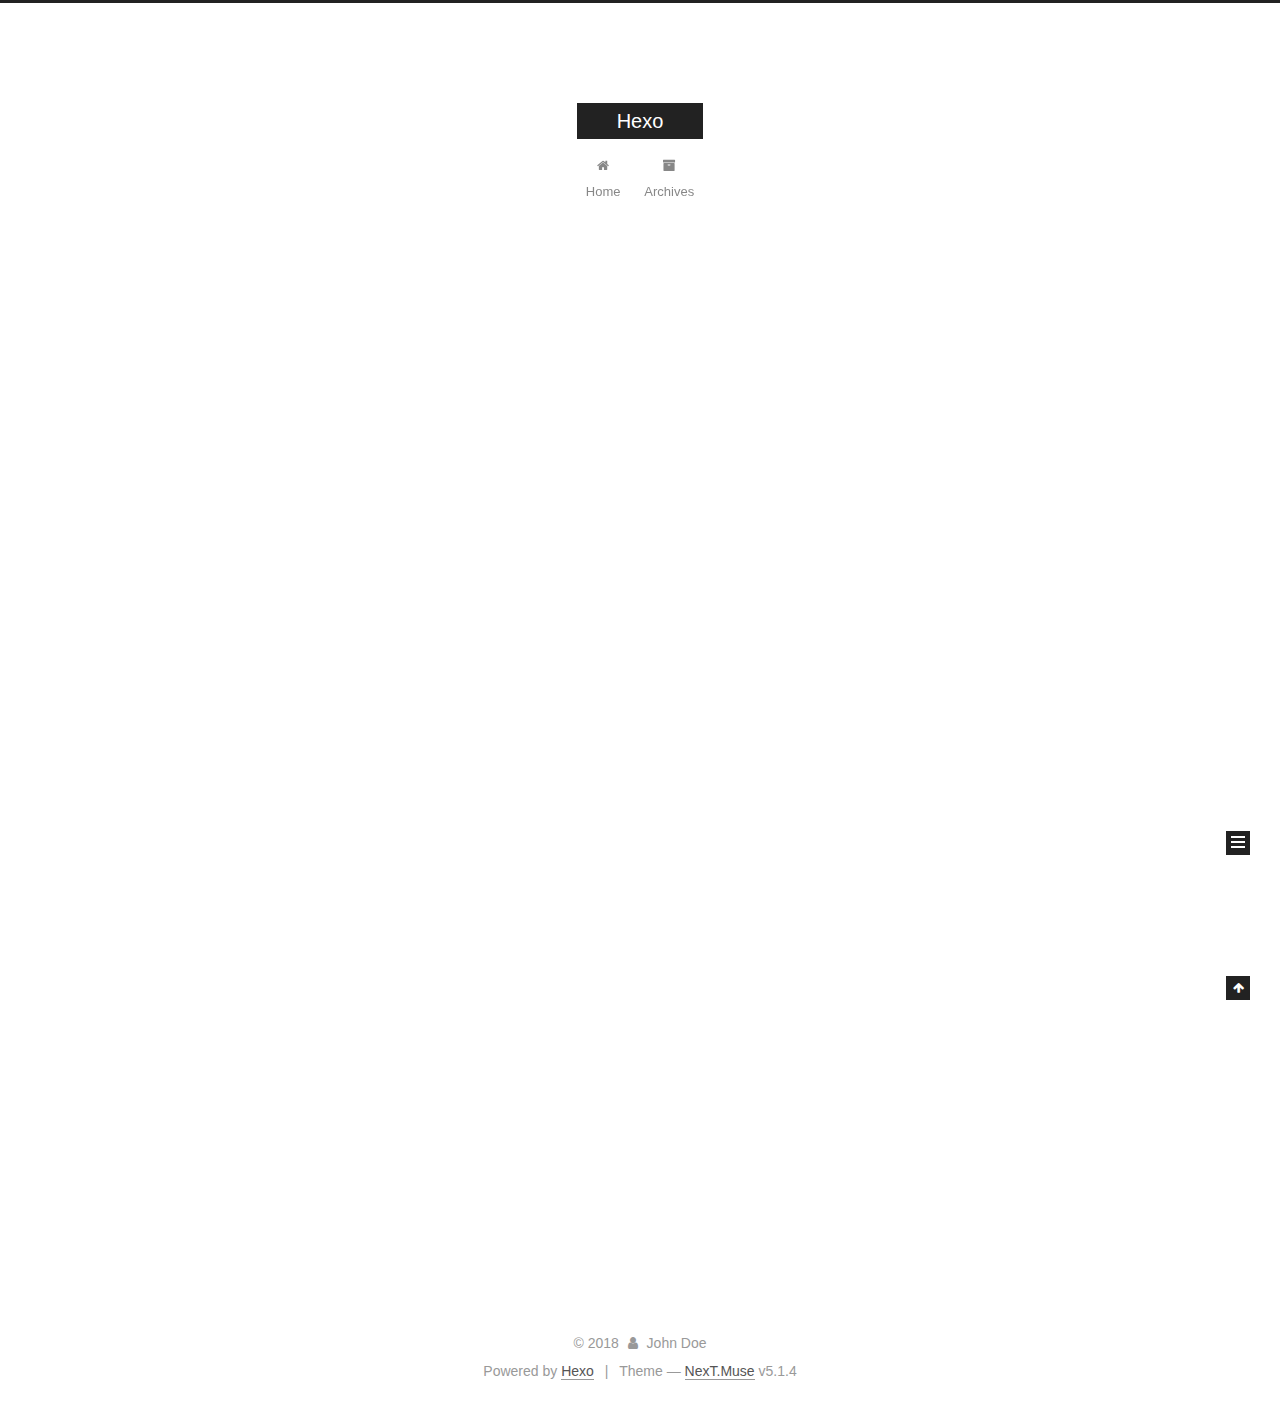
<file: index.html>
<!DOCTYPE html>



  


<html class="theme-next muse use-motion" lang="">
<head>
  <meta charset="UTF-8"/>
<meta http-equiv="X-UA-Compatible" content="IE=edge" />
<meta name="viewport" content="width=device-width, initial-scale=1, maximum-scale=1"/>
<meta name="theme-color" content="#222">









<meta http-equiv="Cache-Control" content="no-transform" />
<meta http-equiv="Cache-Control" content="no-siteapp" />
















  
  
  <link href="/lib/fancybox/source/jquery.fancybox.css?v=2.1.5" rel="stylesheet" type="text/css" />







<link href="/lib/font-awesome/css/font-awesome.min.css?v=4.6.2" rel="stylesheet" type="text/css" />

<link href="/css/main.css?v=5.1.4" rel="stylesheet" type="text/css" />


  <link rel="apple-touch-icon" sizes="180x180" href="/images/apple-touch-icon-next.png?v=5.1.4">


  <link rel="icon" type="image/png" sizes="32x32" href="/images/favicon-32x32-next.png?v=5.1.4">


  <link rel="icon" type="image/png" sizes="16x16" href="/images/favicon-16x16-next.png?v=5.1.4">


  <link rel="mask-icon" href="/images/logo.svg?v=5.1.4" color="#222">





  <meta name="keywords" content="Hexo, NexT" />










<meta property="og:type" content="website">
<meta property="og:title" content="Hexo">
<meta property="og:url" content="http://yoursite.com/index.html">
<meta property="og:site_name" content="Hexo">
<meta property="og:locale" content="default">
<meta name="twitter:card" content="summary">
<meta name="twitter:title" content="Hexo">



<script type="text/javascript" id="hexo.configurations">
  var NexT = window.NexT || {};
  var CONFIG = {
    root: '/',
    scheme: 'Muse',
    version: '5.1.4',
    sidebar: {"position":"left","display":"post","offset":12,"b2t":false,"scrollpercent":false,"onmobile":false},
    fancybox: true,
    tabs: true,
    motion: {"enable":true,"async":false,"transition":{"post_block":"fadeIn","post_header":"slideDownIn","post_body":"slideDownIn","coll_header":"slideLeftIn","sidebar":"slideUpIn"}},
    duoshuo: {
      userId: '0',
      author: 'Author'
    },
    algolia: {
      applicationID: '',
      apiKey: '',
      indexName: '',
      hits: {"per_page":10},
      labels: {"input_placeholder":"Search for Posts","hits_empty":"We didn't find any results for the search: ${query}","hits_stats":"${hits} results found in ${time} ms"}
    }
  };
</script>



  <link rel="canonical" href="http://yoursite.com/"/>





  <title>Hexo</title>
  








</head>

<body itemscope itemtype="http://schema.org/WebPage" lang="default">

  
  
    
  

  <div class="container sidebar-position-left 
  page-home">
    <div class="headband"></div>

    <header id="header" class="header" itemscope itemtype="http://schema.org/WPHeader">
      <div class="header-inner"><div class="site-brand-wrapper">
  <div class="site-meta ">
    

    <div class="custom-logo-site-title">
      <a href="/"  class="brand" rel="start">
        <span class="logo-line-before"><i></i></span>
        <span class="site-title">Hexo</span>
        <span class="logo-line-after"><i></i></span>
      </a>
    </div>
      
        <p class="site-subtitle"></p>
      
  </div>

  <div class="site-nav-toggle">
    <button>
      <span class="btn-bar"></span>
      <span class="btn-bar"></span>
      <span class="btn-bar"></span>
    </button>
  </div>
</div>

<nav class="site-nav">
  

  
    <ul id="menu" class="menu">
      
        
        <li class="menu-item menu-item-home">
          <a href="/" rel="section">
            
              <i class="menu-item-icon fa fa-fw fa-home"></i> <br />
            
            Home
          </a>
        </li>
      
        
        <li class="menu-item menu-item-archives">
          <a href="/archives/" rel="section">
            
              <i class="menu-item-icon fa fa-fw fa-archive"></i> <br />
            
            Archives
          </a>
        </li>
      

      
    </ul>
  

  
</nav>



 </div>
    </header>

    <main id="main" class="main">
      <div class="main-inner">
        <div class="content-wrap">
          <div id="content" class="content">
            
  <section id="posts" class="posts-expand">
    
      

  

  
  
  

  <article class="post post-type-normal" itemscope itemtype="http://schema.org/Article">
  
  
  
  <div class="post-block">
    <link itemprop="mainEntityOfPage" href="http://yoursite.com/2018/06/20/hello-world/">

    <span hidden itemprop="author" itemscope itemtype="http://schema.org/Person">
      <meta itemprop="name" content="John Doe">
      <meta itemprop="description" content="">
      <meta itemprop="image" content="/images/avatar.gif">
    </span>

    <span hidden itemprop="publisher" itemscope itemtype="http://schema.org/Organization">
      <meta itemprop="name" content="Hexo">
    </span>

    
      <header class="post-header">

        
        
          <h1 class="post-title" itemprop="name headline">
                
                <a class="post-title-link" href="/2018/06/20/hello-world/" itemprop="url">Hello World</a></h1>
        

        <div class="post-meta">
          <span class="post-time">
            
              <span class="post-meta-item-icon">
                <i class="fa fa-calendar-o"></i>
              </span>
              
                <span class="post-meta-item-text">Posted on</span>
              
              <time title="Post created" itemprop="dateCreated datePublished" datetime="2018-06-20T13:52:21+08:00">
                2018-06-20
              </time>
            

            

            
          </span>

          

          
            
          

          
          

          

          

          

        </div>
      </header>
    

    
    
    
    <div class="post-body" itemprop="articleBody">

      
      

      
        
          
            <p>Welcome to <a href="https://hexo.io/" target="_blank" rel="noopener">Hexo</a>! This is your very first post. Check <a href="https://hexo.io/docs/" target="_blank" rel="noopener">documentation</a> for more info. If you get any problems when using Hexo, you can find the answer in <a href="https://hexo.io/docs/troubleshooting.html" target="_blank" rel="noopener">troubleshooting</a> or you can ask me on <a href="https://github.com/hexojs/hexo/issues" target="_blank" rel="noopener">GitHub</a>.</p>
<h2 id="Quick-Start"><a href="#Quick-Start" class="headerlink" title="Quick Start"></a>Quick Start</h2><h3 id="Create-a-new-post"><a href="#Create-a-new-post" class="headerlink" title="Create a new post"></a>Create a new post</h3><figure class="highlight bash"><table><tr><td class="gutter"><pre><span class="line">1</span><br></pre></td><td class="code"><pre><span class="line">$ hexo new <span class="string">"My New Post"</span></span><br></pre></td></tr></table></figure>
<p>More info: <a href="https://hexo.io/docs/writing.html" target="_blank" rel="noopener">Writing</a></p>
<h3 id="Run-server"><a href="#Run-server" class="headerlink" title="Run server"></a>Run server</h3><figure class="highlight bash"><table><tr><td class="gutter"><pre><span class="line">1</span><br></pre></td><td class="code"><pre><span class="line">$ hexo server</span><br></pre></td></tr></table></figure>
<p>More info: <a href="https://hexo.io/docs/server.html" target="_blank" rel="noopener">Server</a></p>
<h3 id="Generate-static-files"><a href="#Generate-static-files" class="headerlink" title="Generate static files"></a>Generate static files</h3><figure class="highlight bash"><table><tr><td class="gutter"><pre><span class="line">1</span><br></pre></td><td class="code"><pre><span class="line">$ hexo generate</span><br></pre></td></tr></table></figure>
<p>More info: <a href="https://hexo.io/docs/generating.html" target="_blank" rel="noopener">Generating</a></p>
<h3 id="Deploy-to-remote-sites"><a href="#Deploy-to-remote-sites" class="headerlink" title="Deploy to remote sites"></a>Deploy to remote sites</h3><figure class="highlight bash"><table><tr><td class="gutter"><pre><span class="line">1</span><br></pre></td><td class="code"><pre><span class="line">$ hexo deploy</span><br></pre></td></tr></table></figure>
<p>More info: <a href="https://hexo.io/docs/deployment.html" target="_blank" rel="noopener">Deployment</a></p>

          
        
      
    </div>
    
    
    

    

    

    

    <footer class="post-footer">
      

      

      

      
      
        <div class="post-eof"></div>
      
    </footer>
  </div>
  
  
  
  </article>


    
  </section>

  


          </div>
          


          

        </div>
        
          
  
  <div class="sidebar-toggle">
    <div class="sidebar-toggle-line-wrap">
      <span class="sidebar-toggle-line sidebar-toggle-line-first"></span>
      <span class="sidebar-toggle-line sidebar-toggle-line-middle"></span>
      <span class="sidebar-toggle-line sidebar-toggle-line-last"></span>
    </div>
  </div>

  <aside id="sidebar" class="sidebar">
    
    <div class="sidebar-inner">

      

      

      <section class="site-overview-wrap sidebar-panel sidebar-panel-active">
        <div class="site-overview">
          <div class="site-author motion-element" itemprop="author" itemscope itemtype="http://schema.org/Person">
            
              <p class="site-author-name" itemprop="name">John Doe</p>
              <p class="site-description motion-element" itemprop="description"></p>
          </div>

          <nav class="site-state motion-element">

            
              <div class="site-state-item site-state-posts">
              
                <a href="/archives/">
              
                  <span class="site-state-item-count">1</span>
                  <span class="site-state-item-name">posts</span>
                </a>
              </div>
            

            

            

          </nav>

          

          

          
          

          
          

          

        </div>
      </section>

      

      

    </div>
  </aside>


        
      </div>
    </main>

    <footer id="footer" class="footer">
      <div class="footer-inner">
        <div class="copyright">&copy; <span itemprop="copyrightYear">2018</span>
  <span class="with-love">
    <i class="fa fa-user"></i>
  </span>
  <span class="author" itemprop="copyrightHolder">John Doe</span>

  
</div>


  <div class="powered-by">Powered by <a class="theme-link" target="_blank" href="https://hexo.io">Hexo</a></div>



  <span class="post-meta-divider">|</span>



  <div class="theme-info">Theme &mdash; <a class="theme-link" target="_blank" href="https://github.com/iissnan/hexo-theme-next">NexT.Muse</a> v5.1.4</div>




        







        
      </div>
    </footer>

    
      <div class="back-to-top">
        <i class="fa fa-arrow-up"></i>
        
      </div>
    

    

  </div>

  

<script type="text/javascript">
  if (Object.prototype.toString.call(window.Promise) !== '[object Function]') {
    window.Promise = null;
  }
</script>









  












  
  
    <script type="text/javascript" src="/lib/jquery/index.js?v=2.1.3"></script>
  

  
  
    <script type="text/javascript" src="/lib/fastclick/lib/fastclick.min.js?v=1.0.6"></script>
  

  
  
    <script type="text/javascript" src="/lib/jquery_lazyload/jquery.lazyload.js?v=1.9.7"></script>
  

  
  
    <script type="text/javascript" src="/lib/velocity/velocity.min.js?v=1.2.1"></script>
  

  
  
    <script type="text/javascript" src="/lib/velocity/velocity.ui.min.js?v=1.2.1"></script>
  

  
  
    <script type="text/javascript" src="/lib/fancybox/source/jquery.fancybox.pack.js?v=2.1.5"></script>
  


  


  <script type="text/javascript" src="/js/src/utils.js?v=5.1.4"></script>

  <script type="text/javascript" src="/js/src/motion.js?v=5.1.4"></script>



  
  

  

  


  <script type="text/javascript" src="/js/src/bootstrap.js?v=5.1.4"></script>



  


  




	





  





  












  





  

  

  

  
  

  

  

  

</body>
</html>
</file>
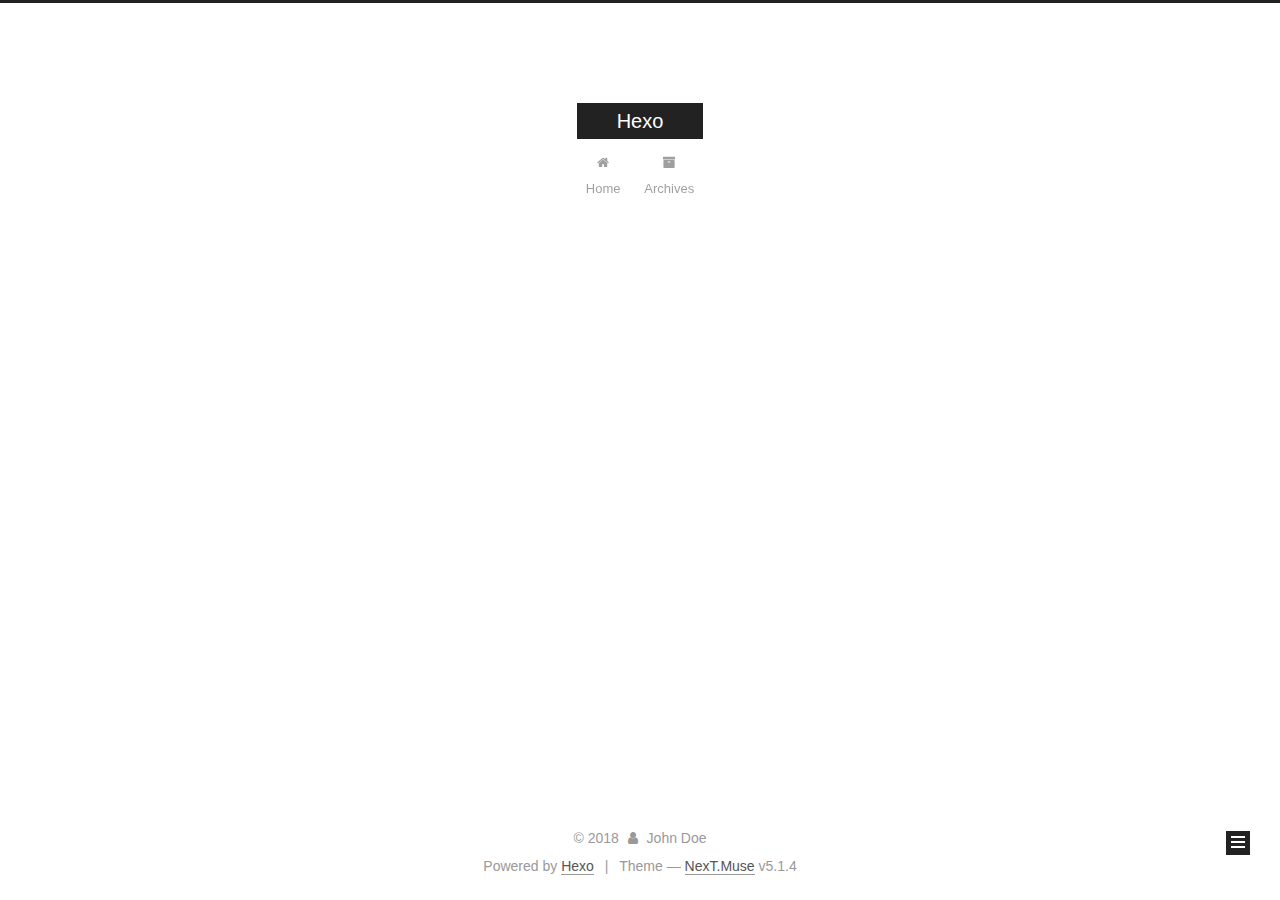
<file: archives/index.html>
<!DOCTYPE html>



  


<html class="theme-next muse use-motion" lang="">
<head>
  <meta charset="UTF-8"/>
<meta http-equiv="X-UA-Compatible" content="IE=edge" />
<meta name="viewport" content="width=device-width, initial-scale=1, maximum-scale=1"/>
<meta name="theme-color" content="#222">









<meta http-equiv="Cache-Control" content="no-transform" />
<meta http-equiv="Cache-Control" content="no-siteapp" />
















  
  
  <link href="/lib/fancybox/source/jquery.fancybox.css?v=2.1.5" rel="stylesheet" type="text/css" />







<link href="/lib/font-awesome/css/font-awesome.min.css?v=4.6.2" rel="stylesheet" type="text/css" />

<link href="/css/main.css?v=5.1.4" rel="stylesheet" type="text/css" />


  <link rel="apple-touch-icon" sizes="180x180" href="/images/apple-touch-icon-next.png?v=5.1.4">


  <link rel="icon" type="image/png" sizes="32x32" href="/images/favicon-32x32-next.png?v=5.1.4">


  <link rel="icon" type="image/png" sizes="16x16" href="/images/favicon-16x16-next.png?v=5.1.4">


  <link rel="mask-icon" href="/images/logo.svg?v=5.1.4" color="#222">





  <meta name="keywords" content="Hexo, NexT" />










<meta property="og:type" content="website">
<meta property="og:title" content="Hexo">
<meta property="og:url" content="http://yoursite.com/archives/index.html">
<meta property="og:site_name" content="Hexo">
<meta property="og:locale" content="default">
<meta name="twitter:card" content="summary">
<meta name="twitter:title" content="Hexo">



<script type="text/javascript" id="hexo.configurations">
  var NexT = window.NexT || {};
  var CONFIG = {
    root: '/',
    scheme: 'Muse',
    version: '5.1.4',
    sidebar: {"position":"left","display":"post","offset":12,"b2t":false,"scrollpercent":false,"onmobile":false},
    fancybox: true,
    tabs: true,
    motion: {"enable":true,"async":false,"transition":{"post_block":"fadeIn","post_header":"slideDownIn","post_body":"slideDownIn","coll_header":"slideLeftIn","sidebar":"slideUpIn"}},
    duoshuo: {
      userId: '0',
      author: 'Author'
    },
    algolia: {
      applicationID: '',
      apiKey: '',
      indexName: '',
      hits: {"per_page":10},
      labels: {"input_placeholder":"Search for Posts","hits_empty":"We didn't find any results for the search: ${query}","hits_stats":"${hits} results found in ${time} ms"}
    }
  };
</script>



  <link rel="canonical" href="http://yoursite.com/archives/"/>





  <title>Archive | Hexo</title>
  








</head>

<body itemscope itemtype="http://schema.org/WebPage" lang="default">

  
  
    
  

  <div class="container sidebar-position-left page-archive">
    <div class="headband"></div>

    <header id="header" class="header" itemscope itemtype="http://schema.org/WPHeader">
      <div class="header-inner"><div class="site-brand-wrapper">
  <div class="site-meta ">
    

    <div class="custom-logo-site-title">
      <a href="/"  class="brand" rel="start">
        <span class="logo-line-before"><i></i></span>
        <span class="site-title">Hexo</span>
        <span class="logo-line-after"><i></i></span>
      </a>
    </div>
      
        <p class="site-subtitle"></p>
      
  </div>

  <div class="site-nav-toggle">
    <button>
      <span class="btn-bar"></span>
      <span class="btn-bar"></span>
      <span class="btn-bar"></span>
    </button>
  </div>
</div>

<nav class="site-nav">
  

  
    <ul id="menu" class="menu">
      
        
        <li class="menu-item menu-item-home">
          <a href="/" rel="section">
            
              <i class="menu-item-icon fa fa-fw fa-home"></i> <br />
            
            Home
          </a>
        </li>
      
        
        <li class="menu-item menu-item-archives">
          <a href="/archives/" rel="section">
            
              <i class="menu-item-icon fa fa-fw fa-archive"></i> <br />
            
            Archives
          </a>
        </li>
      

      
    </ul>
  

  
</nav>



 </div>
    </header>

    <main id="main" class="main">
      <div class="main-inner">
        <div class="content-wrap">
          <div id="content" class="content">
            

  
  
  
  <div class="post-block archive">
    <div id="posts" class="posts-collapse">
      <span class="archive-move-on"></span>

      <span class="archive-page-counter">
        
        
        
          
        
        Um..! 1 post. Keep on posting.
      </span>

      

        
        
        

        
          
          <div class="collection-title">
            <h1 class="archive-year" id="archive-year-2018">2018</h1>
          </div>
        
        

        

  <article class="post post-type-normal" itemscope itemtype="http://schema.org/Article">
    <header class="post-header">

      <h2 class="post-title">
        
            <a class="post-title-link" href="/2018/06/20/hello-world/" itemprop="url">
              
                <span itemprop="name">Hello World</span>
              
            </a>
        
      </h2>

      <div class="post-meta">
        <time class="post-time" itemprop="dateCreated"
              datetime="2018-06-20T13:52:21+08:00"
              content="2018-06-20" >
          06-20
        </time>
      </div>

    </header>
  </article>



      

    </div>
  </div>
  
  
  

  



          </div>
          


          

        </div>
        
          
  
  <div class="sidebar-toggle">
    <div class="sidebar-toggle-line-wrap">
      <span class="sidebar-toggle-line sidebar-toggle-line-first"></span>
      <span class="sidebar-toggle-line sidebar-toggle-line-middle"></span>
      <span class="sidebar-toggle-line sidebar-toggle-line-last"></span>
    </div>
  </div>

  <aside id="sidebar" class="sidebar">
    
    <div class="sidebar-inner">

      

      

      <section class="site-overview-wrap sidebar-panel sidebar-panel-active">
        <div class="site-overview">
          <div class="site-author motion-element" itemprop="author" itemscope itemtype="http://schema.org/Person">
            
              <p class="site-author-name" itemprop="name">John Doe</p>
              <p class="site-description motion-element" itemprop="description"></p>
          </div>

          <nav class="site-state motion-element">

            
              <div class="site-state-item site-state-posts">
              
                <a href="/archives/">
              
                  <span class="site-state-item-count">1</span>
                  <span class="site-state-item-name">posts</span>
                </a>
              </div>
            

            

            

          </nav>

          

          

          
          

          
          

          

        </div>
      </section>

      

      

    </div>
  </aside>


        
      </div>
    </main>

    <footer id="footer" class="footer">
      <div class="footer-inner">
        <div class="copyright">&copy; <span itemprop="copyrightYear">2018</span>
  <span class="with-love">
    <i class="fa fa-user"></i>
  </span>
  <span class="author" itemprop="copyrightHolder">John Doe</span>

  
</div>


  <div class="powered-by">Powered by <a class="theme-link" target="_blank" href="https://hexo.io">Hexo</a></div>



  <span class="post-meta-divider">|</span>



  <div class="theme-info">Theme &mdash; <a class="theme-link" target="_blank" href="https://github.com/iissnan/hexo-theme-next">NexT.Muse</a> v5.1.4</div>




        







        
      </div>
    </footer>

    
      <div class="back-to-top">
        <i class="fa fa-arrow-up"></i>
        
      </div>
    

    

  </div>

  

<script type="text/javascript">
  if (Object.prototype.toString.call(window.Promise) !== '[object Function]') {
    window.Promise = null;
  }
</script>









  












  
  
    <script type="text/javascript" src="/lib/jquery/index.js?v=2.1.3"></script>
  

  
  
    <script type="text/javascript" src="/lib/fastclick/lib/fastclick.min.js?v=1.0.6"></script>
  

  
  
    <script type="text/javascript" src="/lib/jquery_lazyload/jquery.lazyload.js?v=1.9.7"></script>
  

  
  
    <script type="text/javascript" src="/lib/velocity/velocity.min.js?v=1.2.1"></script>
  

  
  
    <script type="text/javascript" src="/lib/velocity/velocity.ui.min.js?v=1.2.1"></script>
  

  
  
    <script type="text/javascript" src="/lib/fancybox/source/jquery.fancybox.pack.js?v=2.1.5"></script>
  


  


  <script type="text/javascript" src="/js/src/utils.js?v=5.1.4"></script>

  <script type="text/javascript" src="/js/src/motion.js?v=5.1.4"></script>



  
  

  

  


  <script type="text/javascript" src="/js/src/bootstrap.js?v=5.1.4"></script>



  


  




	





  





  












  





  

  

  

  
  

  

  

  

</body>
</html>
</file>
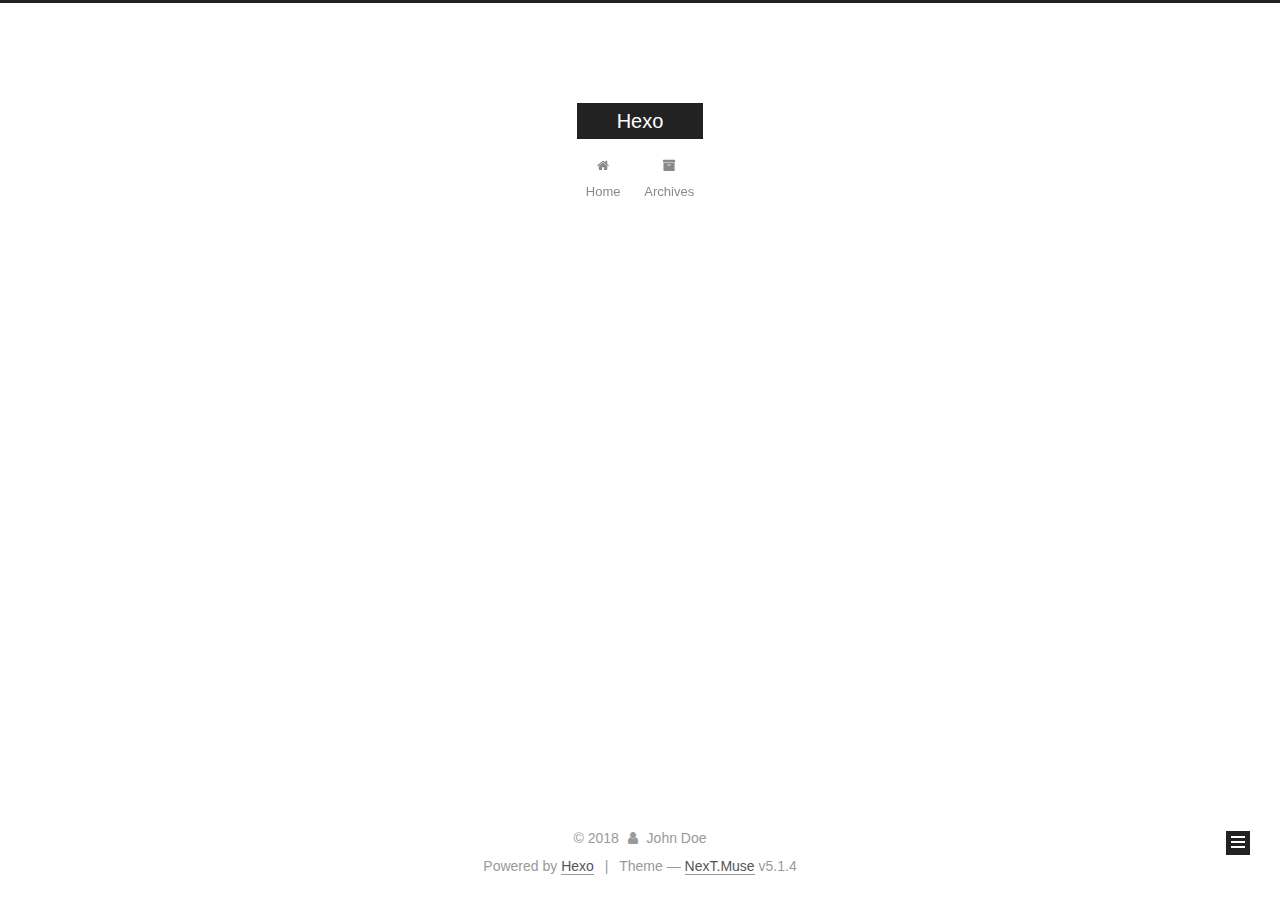
<file: archives/2018/index.html>
<!DOCTYPE html>



  


<html class="theme-next muse use-motion" lang="">
<head>
  <meta charset="UTF-8"/>
<meta http-equiv="X-UA-Compatible" content="IE=edge" />
<meta name="viewport" content="width=device-width, initial-scale=1, maximum-scale=1"/>
<meta name="theme-color" content="#222">









<meta http-equiv="Cache-Control" content="no-transform" />
<meta http-equiv="Cache-Control" content="no-siteapp" />
















  
  
  <link href="/lib/fancybox/source/jquery.fancybox.css?v=2.1.5" rel="stylesheet" type="text/css" />







<link href="/lib/font-awesome/css/font-awesome.min.css?v=4.6.2" rel="stylesheet" type="text/css" />

<link href="/css/main.css?v=5.1.4" rel="stylesheet" type="text/css" />


  <link rel="apple-touch-icon" sizes="180x180" href="/images/apple-touch-icon-next.png?v=5.1.4">


  <link rel="icon" type="image/png" sizes="32x32" href="/images/favicon-32x32-next.png?v=5.1.4">


  <link rel="icon" type="image/png" sizes="16x16" href="/images/favicon-16x16-next.png?v=5.1.4">


  <link rel="mask-icon" href="/images/logo.svg?v=5.1.4" color="#222">





  <meta name="keywords" content="Hexo, NexT" />










<meta property="og:type" content="website">
<meta property="og:title" content="Hexo">
<meta property="og:url" content="http://yoursite.com/archives/2018/index.html">
<meta property="og:site_name" content="Hexo">
<meta property="og:locale" content="default">
<meta name="twitter:card" content="summary">
<meta name="twitter:title" content="Hexo">



<script type="text/javascript" id="hexo.configurations">
  var NexT = window.NexT || {};
  var CONFIG = {
    root: '/',
    scheme: 'Muse',
    version: '5.1.4',
    sidebar: {"position":"left","display":"post","offset":12,"b2t":false,"scrollpercent":false,"onmobile":false},
    fancybox: true,
    tabs: true,
    motion: {"enable":true,"async":false,"transition":{"post_block":"fadeIn","post_header":"slideDownIn","post_body":"slideDownIn","coll_header":"slideLeftIn","sidebar":"slideUpIn"}},
    duoshuo: {
      userId: '0',
      author: 'Author'
    },
    algolia: {
      applicationID: '',
      apiKey: '',
      indexName: '',
      hits: {"per_page":10},
      labels: {"input_placeholder":"Search for Posts","hits_empty":"We didn't find any results for the search: ${query}","hits_stats":"${hits} results found in ${time} ms"}
    }
  };
</script>



  <link rel="canonical" href="http://yoursite.com/archives/2018/"/>





  <title>Archive | Hexo</title>
  








</head>

<body itemscope itemtype="http://schema.org/WebPage" lang="default">

  
  
    
  

  <div class="container sidebar-position-left page-archive">
    <div class="headband"></div>

    <header id="header" class="header" itemscope itemtype="http://schema.org/WPHeader">
      <div class="header-inner"><div class="site-brand-wrapper">
  <div class="site-meta ">
    

    <div class="custom-logo-site-title">
      <a href="/"  class="brand" rel="start">
        <span class="logo-line-before"><i></i></span>
        <span class="site-title">Hexo</span>
        <span class="logo-line-after"><i></i></span>
      </a>
    </div>
      
        <p class="site-subtitle"></p>
      
  </div>

  <div class="site-nav-toggle">
    <button>
      <span class="btn-bar"></span>
      <span class="btn-bar"></span>
      <span class="btn-bar"></span>
    </button>
  </div>
</div>

<nav class="site-nav">
  

  
    <ul id="menu" class="menu">
      
        
        <li class="menu-item menu-item-home">
          <a href="/" rel="section">
            
              <i class="menu-item-icon fa fa-fw fa-home"></i> <br />
            
            Home
          </a>
        </li>
      
        
        <li class="menu-item menu-item-archives">
          <a href="/archives/" rel="section">
            
              <i class="menu-item-icon fa fa-fw fa-archive"></i> <br />
            
            Archives
          </a>
        </li>
      

      
    </ul>
  

  
</nav>



 </div>
    </header>

    <main id="main" class="main">
      <div class="main-inner">
        <div class="content-wrap">
          <div id="content" class="content">
            

  
  
  
  <div class="post-block archive">
    <div id="posts" class="posts-collapse">
      <span class="archive-move-on"></span>

      <span class="archive-page-counter">
        
        
        
          
        
        Um..! 1 post. Keep on posting.
      </span>

      

        
        
        

        
          
          <div class="collection-title">
            <h1 class="archive-year" id="archive-year-2018">2018</h1>
          </div>
        
        

        

  <article class="post post-type-normal" itemscope itemtype="http://schema.org/Article">
    <header class="post-header">

      <h2 class="post-title">
        
            <a class="post-title-link" href="/2018/06/20/hello-world/" itemprop="url">
              
                <span itemprop="name">Hello World</span>
              
            </a>
        
      </h2>

      <div class="post-meta">
        <time class="post-time" itemprop="dateCreated"
              datetime="2018-06-20T13:52:21+08:00"
              content="2018-06-20" >
          06-20
        </time>
      </div>

    </header>
  </article>



      

    </div>
  </div>
  
  
  

  



          </div>
          


          

        </div>
        
          
  
  <div class="sidebar-toggle">
    <div class="sidebar-toggle-line-wrap">
      <span class="sidebar-toggle-line sidebar-toggle-line-first"></span>
      <span class="sidebar-toggle-line sidebar-toggle-line-middle"></span>
      <span class="sidebar-toggle-line sidebar-toggle-line-last"></span>
    </div>
  </div>

  <aside id="sidebar" class="sidebar">
    
    <div class="sidebar-inner">

      

      

      <section class="site-overview-wrap sidebar-panel sidebar-panel-active">
        <div class="site-overview">
          <div class="site-author motion-element" itemprop="author" itemscope itemtype="http://schema.org/Person">
            
              <p class="site-author-name" itemprop="name">John Doe</p>
              <p class="site-description motion-element" itemprop="description"></p>
          </div>

          <nav class="site-state motion-element">

            
              <div class="site-state-item site-state-posts">
              
                <a href="/archives/">
              
                  <span class="site-state-item-count">1</span>
                  <span class="site-state-item-name">posts</span>
                </a>
              </div>
            

            

            

          </nav>

          

          

          
          

          
          

          

        </div>
      </section>

      

      

    </div>
  </aside>


        
      </div>
    </main>

    <footer id="footer" class="footer">
      <div class="footer-inner">
        <div class="copyright">&copy; <span itemprop="copyrightYear">2018</span>
  <span class="with-love">
    <i class="fa fa-user"></i>
  </span>
  <span class="author" itemprop="copyrightHolder">John Doe</span>

  
</div>


  <div class="powered-by">Powered by <a class="theme-link" target="_blank" href="https://hexo.io">Hexo</a></div>



  <span class="post-meta-divider">|</span>



  <div class="theme-info">Theme &mdash; <a class="theme-link" target="_blank" href="https://github.com/iissnan/hexo-theme-next">NexT.Muse</a> v5.1.4</div>




        







        
      </div>
    </footer>

    
      <div class="back-to-top">
        <i class="fa fa-arrow-up"></i>
        
      </div>
    

    

  </div>

  

<script type="text/javascript">
  if (Object.prototype.toString.call(window.Promise) !== '[object Function]') {
    window.Promise = null;
  }
</script>









  












  
  
    <script type="text/javascript" src="/lib/jquery/index.js?v=2.1.3"></script>
  

  
  
    <script type="text/javascript" src="/lib/fastclick/lib/fastclick.min.js?v=1.0.6"></script>
  

  
  
    <script type="text/javascript" src="/lib/jquery_lazyload/jquery.lazyload.js?v=1.9.7"></script>
  

  
  
    <script type="text/javascript" src="/lib/velocity/velocity.min.js?v=1.2.1"></script>
  

  
  
    <script type="text/javascript" src="/lib/velocity/velocity.ui.min.js?v=1.2.1"></script>
  

  
  
    <script type="text/javascript" src="/lib/fancybox/source/jquery.fancybox.pack.js?v=2.1.5"></script>
  


  


  <script type="text/javascript" src="/js/src/utils.js?v=5.1.4"></script>

  <script type="text/javascript" src="/js/src/motion.js?v=5.1.4"></script>



  
  

  

  


  <script type="text/javascript" src="/js/src/bootstrap.js?v=5.1.4"></script>



  


  




	





  





  












  





  

  

  

  
  

  

  

  

</body>
</html>
</file>
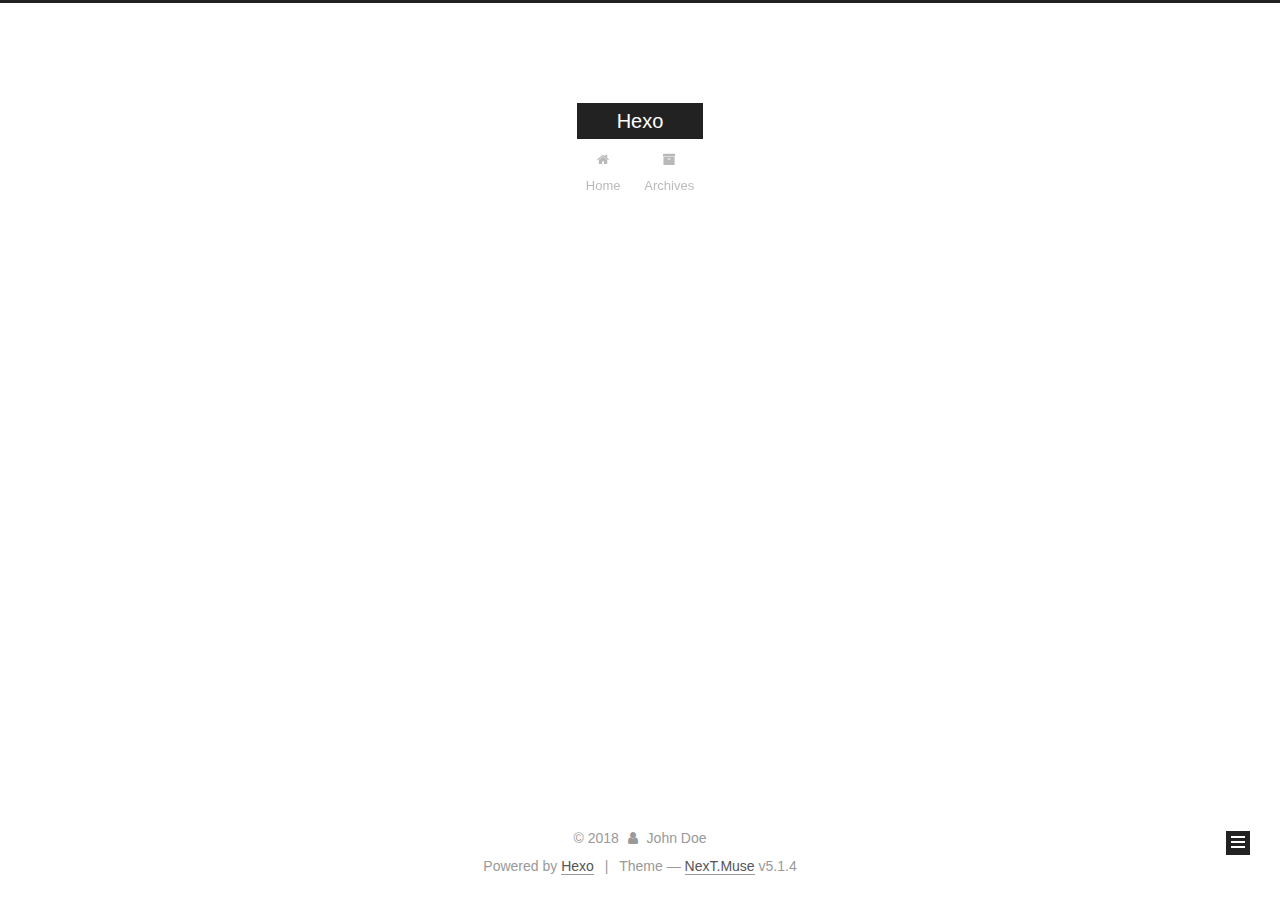
<file: archives/2018/06/index.html>
<!DOCTYPE html>



  


<html class="theme-next muse use-motion" lang="">
<head>
  <meta charset="UTF-8"/>
<meta http-equiv="X-UA-Compatible" content="IE=edge" />
<meta name="viewport" content="width=device-width, initial-scale=1, maximum-scale=1"/>
<meta name="theme-color" content="#222">









<meta http-equiv="Cache-Control" content="no-transform" />
<meta http-equiv="Cache-Control" content="no-siteapp" />
















  
  
  <link href="/lib/fancybox/source/jquery.fancybox.css?v=2.1.5" rel="stylesheet" type="text/css" />







<link href="/lib/font-awesome/css/font-awesome.min.css?v=4.6.2" rel="stylesheet" type="text/css" />

<link href="/css/main.css?v=5.1.4" rel="stylesheet" type="text/css" />


  <link rel="apple-touch-icon" sizes="180x180" href="/images/apple-touch-icon-next.png?v=5.1.4">


  <link rel="icon" type="image/png" sizes="32x32" href="/images/favicon-32x32-next.png?v=5.1.4">


  <link rel="icon" type="image/png" sizes="16x16" href="/images/favicon-16x16-next.png?v=5.1.4">


  <link rel="mask-icon" href="/images/logo.svg?v=5.1.4" color="#222">





  <meta name="keywords" content="Hexo, NexT" />










<meta property="og:type" content="website">
<meta property="og:title" content="Hexo">
<meta property="og:url" content="http://yoursite.com/archives/2018/06/index.html">
<meta property="og:site_name" content="Hexo">
<meta property="og:locale" content="default">
<meta name="twitter:card" content="summary">
<meta name="twitter:title" content="Hexo">



<script type="text/javascript" id="hexo.configurations">
  var NexT = window.NexT || {};
  var CONFIG = {
    root: '/',
    scheme: 'Muse',
    version: '5.1.4',
    sidebar: {"position":"left","display":"post","offset":12,"b2t":false,"scrollpercent":false,"onmobile":false},
    fancybox: true,
    tabs: true,
    motion: {"enable":true,"async":false,"transition":{"post_block":"fadeIn","post_header":"slideDownIn","post_body":"slideDownIn","coll_header":"slideLeftIn","sidebar":"slideUpIn"}},
    duoshuo: {
      userId: '0',
      author: 'Author'
    },
    algolia: {
      applicationID: '',
      apiKey: '',
      indexName: '',
      hits: {"per_page":10},
      labels: {"input_placeholder":"Search for Posts","hits_empty":"We didn't find any results for the search: ${query}","hits_stats":"${hits} results found in ${time} ms"}
    }
  };
</script>



  <link rel="canonical" href="http://yoursite.com/archives/2018/06/"/>





  <title>Archive | Hexo</title>
  








</head>

<body itemscope itemtype="http://schema.org/WebPage" lang="default">

  
  
    
  

  <div class="container sidebar-position-left page-archive">
    <div class="headband"></div>

    <header id="header" class="header" itemscope itemtype="http://schema.org/WPHeader">
      <div class="header-inner"><div class="site-brand-wrapper">
  <div class="site-meta ">
    

    <div class="custom-logo-site-title">
      <a href="/"  class="brand" rel="start">
        <span class="logo-line-before"><i></i></span>
        <span class="site-title">Hexo</span>
        <span class="logo-line-after"><i></i></span>
      </a>
    </div>
      
        <p class="site-subtitle"></p>
      
  </div>

  <div class="site-nav-toggle">
    <button>
      <span class="btn-bar"></span>
      <span class="btn-bar"></span>
      <span class="btn-bar"></span>
    </button>
  </div>
</div>

<nav class="site-nav">
  

  
    <ul id="menu" class="menu">
      
        
        <li class="menu-item menu-item-home">
          <a href="/" rel="section">
            
              <i class="menu-item-icon fa fa-fw fa-home"></i> <br />
            
            Home
          </a>
        </li>
      
        
        <li class="menu-item menu-item-archives">
          <a href="/archives/" rel="section">
            
              <i class="menu-item-icon fa fa-fw fa-archive"></i> <br />
            
            Archives
          </a>
        </li>
      

      
    </ul>
  

  
</nav>



 </div>
    </header>

    <main id="main" class="main">
      <div class="main-inner">
        <div class="content-wrap">
          <div id="content" class="content">
            

  
  
  
  <div class="post-block archive">
    <div id="posts" class="posts-collapse">
      <span class="archive-move-on"></span>

      <span class="archive-page-counter">
        
        
        
          
        
        Um..! 1 post. Keep on posting.
      </span>

      

        
        
        

        
          
          <div class="collection-title">
            <h1 class="archive-year" id="archive-year-2018">2018</h1>
          </div>
        
        

        

  <article class="post post-type-normal" itemscope itemtype="http://schema.org/Article">
    <header class="post-header">

      <h2 class="post-title">
        
            <a class="post-title-link" href="/2018/06/20/hello-world/" itemprop="url">
              
                <span itemprop="name">Hello World</span>
              
            </a>
        
      </h2>

      <div class="post-meta">
        <time class="post-time" itemprop="dateCreated"
              datetime="2018-06-20T13:52:21+08:00"
              content="2018-06-20" >
          06-20
        </time>
      </div>

    </header>
  </article>



      

    </div>
  </div>
  
  
  

  



          </div>
          


          

        </div>
        
          
  
  <div class="sidebar-toggle">
    <div class="sidebar-toggle-line-wrap">
      <span class="sidebar-toggle-line sidebar-toggle-line-first"></span>
      <span class="sidebar-toggle-line sidebar-toggle-line-middle"></span>
      <span class="sidebar-toggle-line sidebar-toggle-line-last"></span>
    </div>
  </div>

  <aside id="sidebar" class="sidebar">
    
    <div class="sidebar-inner">

      

      

      <section class="site-overview-wrap sidebar-panel sidebar-panel-active">
        <div class="site-overview">
          <div class="site-author motion-element" itemprop="author" itemscope itemtype="http://schema.org/Person">
            
              <p class="site-author-name" itemprop="name">John Doe</p>
              <p class="site-description motion-element" itemprop="description"></p>
          </div>

          <nav class="site-state motion-element">

            
              <div class="site-state-item site-state-posts">
              
                <a href="/archives/">
              
                  <span class="site-state-item-count">1</span>
                  <span class="site-state-item-name">posts</span>
                </a>
              </div>
            

            

            

          </nav>

          

          

          
          

          
          

          

        </div>
      </section>

      

      

    </div>
  </aside>


        
      </div>
    </main>

    <footer id="footer" class="footer">
      <div class="footer-inner">
        <div class="copyright">&copy; <span itemprop="copyrightYear">2018</span>
  <span class="with-love">
    <i class="fa fa-user"></i>
  </span>
  <span class="author" itemprop="copyrightHolder">John Doe</span>

  
</div>


  <div class="powered-by">Powered by <a class="theme-link" target="_blank" href="https://hexo.io">Hexo</a></div>



  <span class="post-meta-divider">|</span>



  <div class="theme-info">Theme &mdash; <a class="theme-link" target="_blank" href="https://github.com/iissnan/hexo-theme-next">NexT.Muse</a> v5.1.4</div>




        







        
      </div>
    </footer>

    
      <div class="back-to-top">
        <i class="fa fa-arrow-up"></i>
        
      </div>
    

    

  </div>

  

<script type="text/javascript">
  if (Object.prototype.toString.call(window.Promise) !== '[object Function]') {
    window.Promise = null;
  }
</script>









  












  
  
    <script type="text/javascript" src="/lib/jquery/index.js?v=2.1.3"></script>
  

  
  
    <script type="text/javascript" src="/lib/fastclick/lib/fastclick.min.js?v=1.0.6"></script>
  

  
  
    <script type="text/javascript" src="/lib/jquery_lazyload/jquery.lazyload.js?v=1.9.7"></script>
  

  
  
    <script type="text/javascript" src="/lib/velocity/velocity.min.js?v=1.2.1"></script>
  

  
  
    <script type="text/javascript" src="/lib/velocity/velocity.ui.min.js?v=1.2.1"></script>
  

  
  
    <script type="text/javascript" src="/lib/fancybox/source/jquery.fancybox.pack.js?v=2.1.5"></script>
  


  


  <script type="text/javascript" src="/js/src/utils.js?v=5.1.4"></script>

  <script type="text/javascript" src="/js/src/motion.js?v=5.1.4"></script>



  
  

  

  


  <script type="text/javascript" src="/js/src/bootstrap.js?v=5.1.4"></script>



  


  




	





  





  












  





  

  

  

  
  

  

  

  

</body>
</html>
</file>
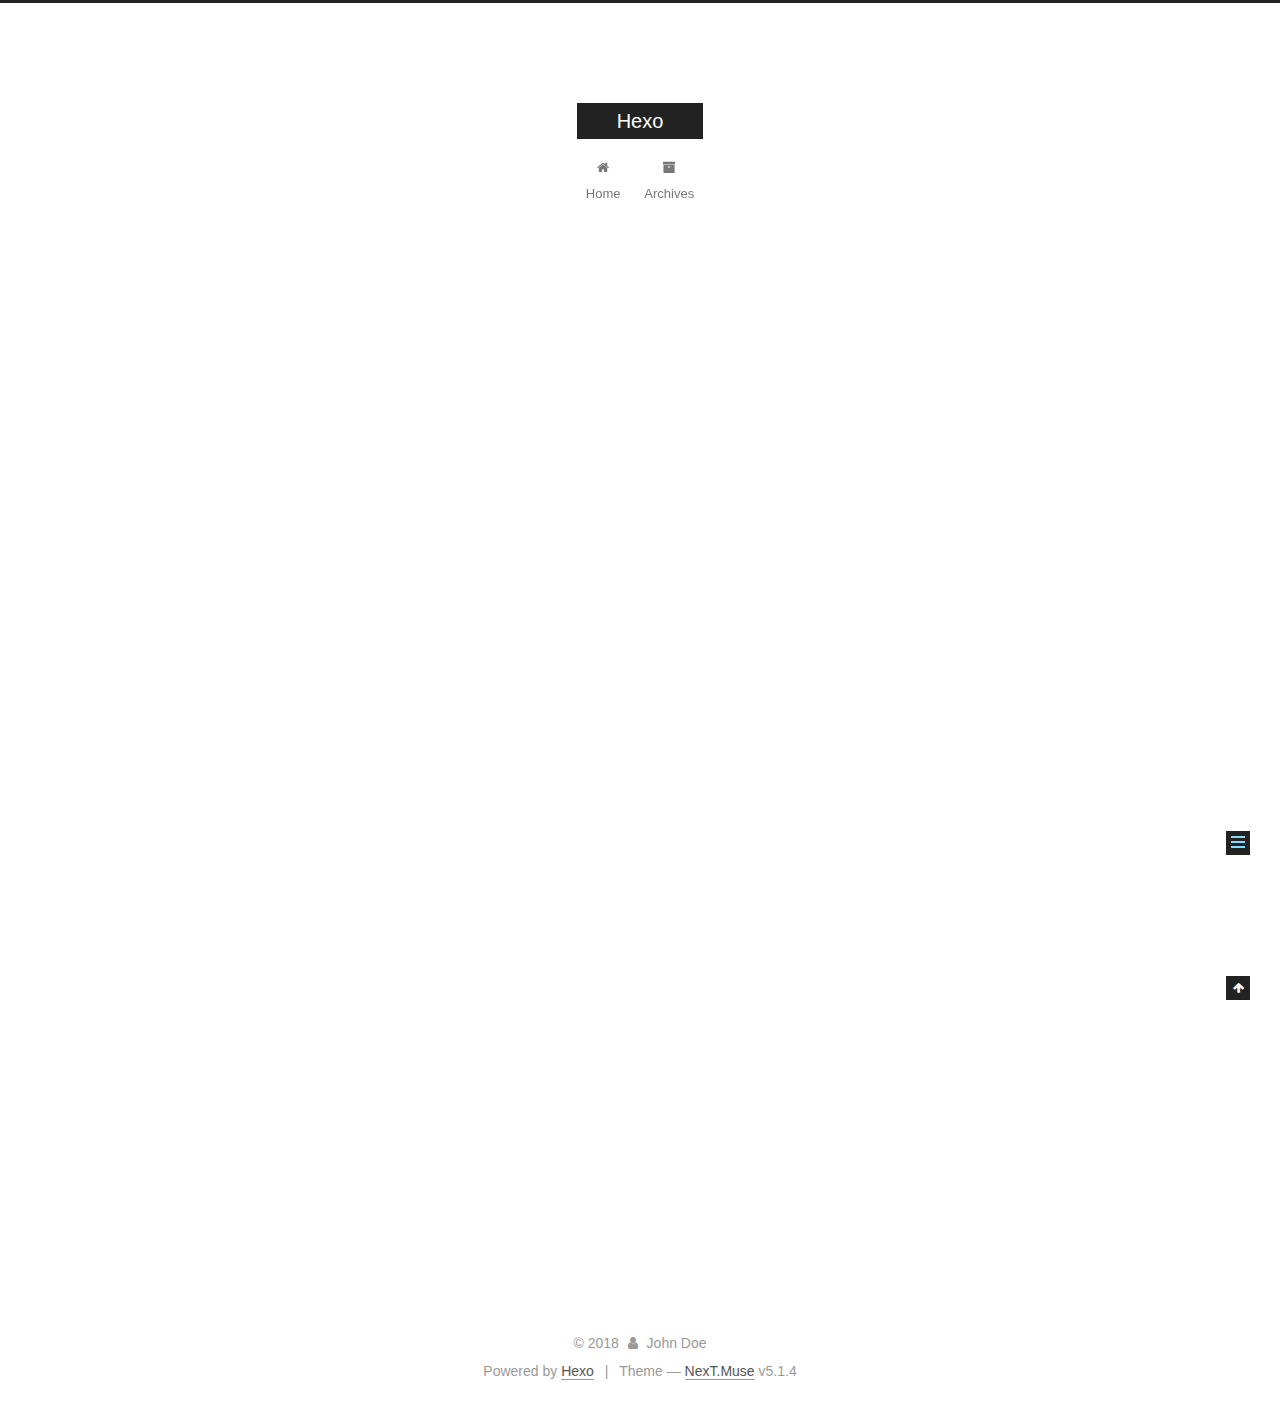
<file: 2018/06/20/hello-world/index.html>
<!DOCTYPE html>



  


<html class="theme-next muse use-motion" lang="">
<head>
  <meta charset="UTF-8"/>
<meta http-equiv="X-UA-Compatible" content="IE=edge" />
<meta name="viewport" content="width=device-width, initial-scale=1, maximum-scale=1"/>
<meta name="theme-color" content="#222">









<meta http-equiv="Cache-Control" content="no-transform" />
<meta http-equiv="Cache-Control" content="no-siteapp" />
















  
  
  <link href="/lib/fancybox/source/jquery.fancybox.css?v=2.1.5" rel="stylesheet" type="text/css" />







<link href="/lib/font-awesome/css/font-awesome.min.css?v=4.6.2" rel="stylesheet" type="text/css" />

<link href="/css/main.css?v=5.1.4" rel="stylesheet" type="text/css" />


  <link rel="apple-touch-icon" sizes="180x180" href="/images/apple-touch-icon-next.png?v=5.1.4">


  <link rel="icon" type="image/png" sizes="32x32" href="/images/favicon-32x32-next.png?v=5.1.4">


  <link rel="icon" type="image/png" sizes="16x16" href="/images/favicon-16x16-next.png?v=5.1.4">


  <link rel="mask-icon" href="/images/logo.svg?v=5.1.4" color="#222">





  <meta name="keywords" content="Hexo, NexT" />










<meta name="description" content="Welcome to Hexo! This is your very first post. Check documentation for more info. If you get any problems when using Hexo, you can find the answer in troubleshooting or you can ask me on GitHub. Quick">
<meta property="og:type" content="article">
<meta property="og:title" content="Hello World">
<meta property="og:url" content="http://yoursite.com/2018/06/20/hello-world/index.html">
<meta property="og:site_name" content="Hexo">
<meta property="og:description" content="Welcome to Hexo! This is your very first post. Check documentation for more info. If you get any problems when using Hexo, you can find the answer in troubleshooting or you can ask me on GitHub. Quick">
<meta property="og:locale" content="default">
<meta property="og:updated_time" content="2018-06-20T05:52:21.000Z">
<meta name="twitter:card" content="summary">
<meta name="twitter:title" content="Hello World">
<meta name="twitter:description" content="Welcome to Hexo! This is your very first post. Check documentation for more info. If you get any problems when using Hexo, you can find the answer in troubleshooting or you can ask me on GitHub. Quick">



<script type="text/javascript" id="hexo.configurations">
  var NexT = window.NexT || {};
  var CONFIG = {
    root: '/',
    scheme: 'Muse',
    version: '5.1.4',
    sidebar: {"position":"left","display":"post","offset":12,"b2t":false,"scrollpercent":false,"onmobile":false},
    fancybox: true,
    tabs: true,
    motion: {"enable":true,"async":false,"transition":{"post_block":"fadeIn","post_header":"slideDownIn","post_body":"slideDownIn","coll_header":"slideLeftIn","sidebar":"slideUpIn"}},
    duoshuo: {
      userId: '0',
      author: 'Author'
    },
    algolia: {
      applicationID: '',
      apiKey: '',
      indexName: '',
      hits: {"per_page":10},
      labels: {"input_placeholder":"Search for Posts","hits_empty":"We didn't find any results for the search: ${query}","hits_stats":"${hits} results found in ${time} ms"}
    }
  };
</script>



  <link rel="canonical" href="http://yoursite.com/2018/06/20/hello-world/"/>





  <title>Hello World | Hexo</title>
  








</head>

<body itemscope itemtype="http://schema.org/WebPage" lang="default">

  
  
    
  

  <div class="container sidebar-position-left page-post-detail">
    <div class="headband"></div>

    <header id="header" class="header" itemscope itemtype="http://schema.org/WPHeader">
      <div class="header-inner"><div class="site-brand-wrapper">
  <div class="site-meta ">
    

    <div class="custom-logo-site-title">
      <a href="/"  class="brand" rel="start">
        <span class="logo-line-before"><i></i></span>
        <span class="site-title">Hexo</span>
        <span class="logo-line-after"><i></i></span>
      </a>
    </div>
      
        <p class="site-subtitle"></p>
      
  </div>

  <div class="site-nav-toggle">
    <button>
      <span class="btn-bar"></span>
      <span class="btn-bar"></span>
      <span class="btn-bar"></span>
    </button>
  </div>
</div>

<nav class="site-nav">
  

  
    <ul id="menu" class="menu">
      
        
        <li class="menu-item menu-item-home">
          <a href="/" rel="section">
            
              <i class="menu-item-icon fa fa-fw fa-home"></i> <br />
            
            Home
          </a>
        </li>
      
        
        <li class="menu-item menu-item-archives">
          <a href="/archives/" rel="section">
            
              <i class="menu-item-icon fa fa-fw fa-archive"></i> <br />
            
            Archives
          </a>
        </li>
      

      
    </ul>
  

  
</nav>



 </div>
    </header>

    <main id="main" class="main">
      <div class="main-inner">
        <div class="content-wrap">
          <div id="content" class="content">
            

  <div id="posts" class="posts-expand">
    

  

  
  
  

  <article class="post post-type-normal" itemscope itemtype="http://schema.org/Article">
  
  
  
  <div class="post-block">
    <link itemprop="mainEntityOfPage" href="http://yoursite.com/2018/06/20/hello-world/">

    <span hidden itemprop="author" itemscope itemtype="http://schema.org/Person">
      <meta itemprop="name" content="John Doe">
      <meta itemprop="description" content="">
      <meta itemprop="image" content="/images/avatar.gif">
    </span>

    <span hidden itemprop="publisher" itemscope itemtype="http://schema.org/Organization">
      <meta itemprop="name" content="Hexo">
    </span>

    
      <header class="post-header">

        
        
          <h1 class="post-title" itemprop="name headline">Hello World</h1>
        

        <div class="post-meta">
          <span class="post-time">
            
              <span class="post-meta-item-icon">
                <i class="fa fa-calendar-o"></i>
              </span>
              
                <span class="post-meta-item-text">Posted on</span>
              
              <time title="Post created" itemprop="dateCreated datePublished" datetime="2018-06-20T13:52:21+08:00">
                2018-06-20
              </time>
            

            

            
          </span>

          

          
            
          

          
          

          

          

          

        </div>
      </header>
    

    
    
    
    <div class="post-body" itemprop="articleBody">

      
      

      
        <p>Welcome to <a href="https://hexo.io/" target="_blank" rel="noopener">Hexo</a>! This is your very first post. Check <a href="https://hexo.io/docs/" target="_blank" rel="noopener">documentation</a> for more info. If you get any problems when using Hexo, you can find the answer in <a href="https://hexo.io/docs/troubleshooting.html" target="_blank" rel="noopener">troubleshooting</a> or you can ask me on <a href="https://github.com/hexojs/hexo/issues" target="_blank" rel="noopener">GitHub</a>.</p>
<h2 id="Quick-Start"><a href="#Quick-Start" class="headerlink" title="Quick Start"></a>Quick Start</h2><h3 id="Create-a-new-post"><a href="#Create-a-new-post" class="headerlink" title="Create a new post"></a>Create a new post</h3><figure class="highlight bash"><table><tr><td class="gutter"><pre><span class="line">1</span><br></pre></td><td class="code"><pre><span class="line">$ hexo new <span class="string">"My New Post"</span></span><br></pre></td></tr></table></figure>
<p>More info: <a href="https://hexo.io/docs/writing.html" target="_blank" rel="noopener">Writing</a></p>
<h3 id="Run-server"><a href="#Run-server" class="headerlink" title="Run server"></a>Run server</h3><figure class="highlight bash"><table><tr><td class="gutter"><pre><span class="line">1</span><br></pre></td><td class="code"><pre><span class="line">$ hexo server</span><br></pre></td></tr></table></figure>
<p>More info: <a href="https://hexo.io/docs/server.html" target="_blank" rel="noopener">Server</a></p>
<h3 id="Generate-static-files"><a href="#Generate-static-files" class="headerlink" title="Generate static files"></a>Generate static files</h3><figure class="highlight bash"><table><tr><td class="gutter"><pre><span class="line">1</span><br></pre></td><td class="code"><pre><span class="line">$ hexo generate</span><br></pre></td></tr></table></figure>
<p>More info: <a href="https://hexo.io/docs/generating.html" target="_blank" rel="noopener">Generating</a></p>
<h3 id="Deploy-to-remote-sites"><a href="#Deploy-to-remote-sites" class="headerlink" title="Deploy to remote sites"></a>Deploy to remote sites</h3><figure class="highlight bash"><table><tr><td class="gutter"><pre><span class="line">1</span><br></pre></td><td class="code"><pre><span class="line">$ hexo deploy</span><br></pre></td></tr></table></figure>
<p>More info: <a href="https://hexo.io/docs/deployment.html" target="_blank" rel="noopener">Deployment</a></p>

      
    </div>
    
    
    

    

    

    

    <footer class="post-footer">
      

      
      
      

      

      
      
    </footer>
  </div>
  
  
  
  </article>



    <div class="post-spread">
      
    </div>
  </div>


          </div>
          


          

  



        </div>
        
          
  
  <div class="sidebar-toggle">
    <div class="sidebar-toggle-line-wrap">
      <span class="sidebar-toggle-line sidebar-toggle-line-first"></span>
      <span class="sidebar-toggle-line sidebar-toggle-line-middle"></span>
      <span class="sidebar-toggle-line sidebar-toggle-line-last"></span>
    </div>
  </div>

  <aside id="sidebar" class="sidebar">
    
    <div class="sidebar-inner">

      

      
        <ul class="sidebar-nav motion-element">
          <li class="sidebar-nav-toc sidebar-nav-active" data-target="post-toc-wrap">
            Table of Contents
          </li>
          <li class="sidebar-nav-overview" data-target="site-overview-wrap">
            Overview
          </li>
        </ul>
      

      <section class="site-overview-wrap sidebar-panel">
        <div class="site-overview">
          <div class="site-author motion-element" itemprop="author" itemscope itemtype="http://schema.org/Person">
            
              <p class="site-author-name" itemprop="name">John Doe</p>
              <p class="site-description motion-element" itemprop="description"></p>
          </div>

          <nav class="site-state motion-element">

            
              <div class="site-state-item site-state-posts">
              
                <a href="/archives/">
              
                  <span class="site-state-item-count">1</span>
                  <span class="site-state-item-name">posts</span>
                </a>
              </div>
            

            

            

          </nav>

          

          

          
          

          
          

          

        </div>
      </section>

      
      <!--noindex-->
        <section class="post-toc-wrap motion-element sidebar-panel sidebar-panel-active">
          <div class="post-toc">

            
              
            

            
              <div class="post-toc-content"><ol class="nav"><li class="nav-item nav-level-2"><a class="nav-link" href="#Quick-Start"><span class="nav-number">1.</span> <span class="nav-text">Quick Start</span></a><ol class="nav-child"><li class="nav-item nav-level-3"><a class="nav-link" href="#Create-a-new-post"><span class="nav-number">1.1.</span> <span class="nav-text">Create a new post</span></a></li><li class="nav-item nav-level-3"><a class="nav-link" href="#Run-server"><span class="nav-number">1.2.</span> <span class="nav-text">Run server</span></a></li><li class="nav-item nav-level-3"><a class="nav-link" href="#Generate-static-files"><span class="nav-number">1.3.</span> <span class="nav-text">Generate static files</span></a></li><li class="nav-item nav-level-3"><a class="nav-link" href="#Deploy-to-remote-sites"><span class="nav-number">1.4.</span> <span class="nav-text">Deploy to remote sites</span></a></li></ol></li></ol></div>
            

          </div>
        </section>
      <!--/noindex-->
      

      

    </div>
  </aside>


        
      </div>
    </main>

    <footer id="footer" class="footer">
      <div class="footer-inner">
        <div class="copyright">&copy; <span itemprop="copyrightYear">2018</span>
  <span class="with-love">
    <i class="fa fa-user"></i>
  </span>
  <span class="author" itemprop="copyrightHolder">John Doe</span>

  
</div>


  <div class="powered-by">Powered by <a class="theme-link" target="_blank" href="https://hexo.io">Hexo</a></div>



  <span class="post-meta-divider">|</span>



  <div class="theme-info">Theme &mdash; <a class="theme-link" target="_blank" href="https://github.com/iissnan/hexo-theme-next">NexT.Muse</a> v5.1.4</div>




        







        
      </div>
    </footer>

    
      <div class="back-to-top">
        <i class="fa fa-arrow-up"></i>
        
      </div>
    

    

  </div>

  

<script type="text/javascript">
  if (Object.prototype.toString.call(window.Promise) !== '[object Function]') {
    window.Promise = null;
  }
</script>









  












  
  
    <script type="text/javascript" src="/lib/jquery/index.js?v=2.1.3"></script>
  

  
  
    <script type="text/javascript" src="/lib/fastclick/lib/fastclick.min.js?v=1.0.6"></script>
  

  
  
    <script type="text/javascript" src="/lib/jquery_lazyload/jquery.lazyload.js?v=1.9.7"></script>
  

  
  
    <script type="text/javascript" src="/lib/velocity/velocity.min.js?v=1.2.1"></script>
  

  
  
    <script type="text/javascript" src="/lib/velocity/velocity.ui.min.js?v=1.2.1"></script>
  

  
  
    <script type="text/javascript" src="/lib/fancybox/source/jquery.fancybox.pack.js?v=2.1.5"></script>
  


  


  <script type="text/javascript" src="/js/src/utils.js?v=5.1.4"></script>

  <script type="text/javascript" src="/js/src/motion.js?v=5.1.4"></script>



  
  

  
  <script type="text/javascript" src="/js/src/scrollspy.js?v=5.1.4"></script>
<script type="text/javascript" src="/js/src/post-details.js?v=5.1.4"></script>



  


  <script type="text/javascript" src="/js/src/bootstrap.js?v=5.1.4"></script>



  


  




	





  





  












  





  

  

  

  
  

  

  

  

</body>
</html>
</file>
<file: css/main.css>
/* normalize.css v3.0.2 | MIT License | git.io/normalize */
html {
  font-family: sans-serif; /* 1 */
  -ms-text-size-adjust: 100%; /* 2 */
  -webkit-text-size-adjust: 100%; /* 2 */
}
body {
  margin: 0;
}
article,
aside,
details,
figcaption,
figure,
footer,
header,
hgroup,
main,
menu,
nav,
section,
summary {
  display: block;
}
audio,
canvas,
progress,
video {
  display: inline-block; /* 1 */
  vertical-align: baseline; /* 2 */
}
audio:not([controls]) {
  display: none;
  height: 0;
}
[hidden],
template {
  display: none;
}
a {
  background-color: transparent;
}
a:active,
a:hover {
  outline: 0;
}
abbr[title] {
  border-bottom: 1px dotted;
}
b,
strong {
  font-weight: bold;
}
dfn {
  font-style: italic;
}
h1 {
  font-size: 2em;
  margin: 0.67em 0;
}
mark {
  background: #ff0;
  color: #000;
}
small {
  font-size: 80%;
}
sub,
sup {
  font-size: 75%;
  line-height: 0;
  position: relative;
  vertical-align: baseline;
}
sup {
  top: -0.5em;
}
sub {
  bottom: -0.25em;
}
img {
  border: 0;
}
svg:not(:root) {
  overflow: hidden;
}
figure {
  margin: 1em 40px;
}
hr {
  -moz-box-sizing: content-box;
  box-sizing: content-box;
  height: 0;
}
pre {
  overflow: auto;
}
code,
kbd,
pre,
samp {
  font-family: monospace, monospace;
  font-size: 1em;
}
button,
input,
optgroup,
select,
textarea {
  color: inherit; /* 1 */
  font: inherit; /* 2 */
  margin: 0; /* 3 */
}
button {
  overflow: visible;
}
button,
select {
  text-transform: none;
}
button,
html input[type="button"],
input[type="reset"],
input[type="submit"] {
  -webkit-appearance: button; /* 2 */
  cursor: pointer; /* 3 */
}
button[disabled],
html input[disabled] {
  cursor: default;
}
button::-moz-focus-inner,
input::-moz-focus-inner {
  border: 0;
  padding: 0;
}
input {
  line-height: normal;
}
input[type="checkbox"],
input[type="radio"] {
  box-sizing: border-box; /* 1 */
  padding: 0; /* 2 */
}
input[type="number"]::-webkit-inner-spin-button,
input[type="number"]::-webkit-outer-spin-button {
  height: auto;
}
input[type="search"] {
  -webkit-appearance: textfield; /* 1 */
  -moz-box-sizing: content-box;
  -webkit-box-sizing: content-box; /* 2 */
  box-sizing: content-box;
}
input[type="search"]::-webkit-search-cancel-button,
input[type="search"]::-webkit-search-decoration {
  -webkit-appearance: none;
}
fieldset {
  border: 1px solid #c0c0c0;
  margin: 0 2px;
  padding: 0.35em 0.625em 0.75em;
}
legend {
  border: 0; /* 1 */
  padding: 0; /* 2 */
}
textarea {
  overflow: auto;
}
optgroup {
  font-weight: bold;
}
table {
  border-collapse: collapse;
  border-spacing: 0;
}
td,
th {
  padding: 0;
}
::selection {
  background: #262a30;
  color: #fff;
}
body {
  position: relative;
  font-family: 'Lato', "PingFang SC", "Microsoft YaHei", sans-serif;
  font-size: 14px;
  line-height: 2;
  color: #555;
  background: #fff;
}
@media (max-width: 767px) {
  body {
    padding-right: 0 !important;
  }
}
@media (min-width: 768px) and (max-width: 991px) {
  body {
    padding-right: 0 !important;
  }
}
@media (min-width: 1600px) {
  body {
    font-size: 16px;
  }
}
h1,
h2,
h3,
h4,
h5,
h6 {
  margin: 0;
  padding: 0;
  font-weight: bold;
  line-height: 1.5;
  font-family: 'Lato', "PingFang SC", "Microsoft YaHei", sans-serif;
}
h2,
h3,
h4,
h5,
h6 {
  margin: 20px 0 15px;
}
h1 {
  font-size: 22px;
}
@media (max-width: 767px) {
  h1 {
    font-size: 18px;
  }
}
h2 {
  font-size: 20px;
}
@media (max-width: 767px) {
  h2 {
    font-size: 16px;
  }
}
h3 {
  font-size: 18px;
}
@media (max-width: 767px) {
  h3 {
    font-size: 14px;
  }
}
h4 {
  font-size: 16px;
}
@media (max-width: 767px) {
  h4 {
    font-size: 12px;
  }
}
h5 {
  font-size: 14px;
}
@media (max-width: 767px) {
  h5 {
    font-size: 10px;
  }
}
h6 {
  font-size: 12px;
}
@media (max-width: 767px) {
  h6 {
    font-size: 8px;
  }
}
p {
  margin: 0 0 20px 0;
}
a {
  color: #555;
  text-decoration: none;
  outline: none;
  border-bottom: 1px solid #999;
  word-wrap: break-word;
}
a:hover {
  color: #222;
  border-bottom-color: #222;
}
blockquote {
  margin: 0;
  padding: 0;
}
img {
  display: block;
  margin: auto;
  max-width: 100%;
  height: auto;
}
hr {
  margin: 40px 0;
  height: 3px;
  border: none;
  background-color: #ddd;
  background-image: repeating-linear-gradient(-45deg, #fff, #fff 4px, transparent 4px, transparent 8px);
}
blockquote {
  padding: 0 15px;
  color: #666;
  border-left: 4px solid #ddd;
}
blockquote cite::before {
  content: "-";
  padding: 0 5px;
}
dt {
  font-weight: 700;
}
dd {
  margin: 0;
  padding: 0;
}
kbd {
  border: 1px solid #ccc;
  border-radius: 0.2em;
  box-shadow: 0.1em 0.1em 0.2em rgba(0,0,0,0.1);
  background-color: #f9f9f9;
  font-family: inherit;
  background-image: -webkit-linear-gradient(top, #eee, #fff, #eee);
  padding: 0.1em 0.3em;
  white-space: nowrap;
}
.text-left {
  text-align: left;
}
.text-center {
  text-align: center;
}
.text-right {
  text-align: right;
}
.text-justify {
  text-align: justify;
}
.text-nowrap {
  white-space: nowrap;
}
.text-lowercase {
  text-transform: lowercase;
}
.text-uppercase {
  text-transform: uppercase;
}
.text-capitalize {
  text-transform: capitalize;
}
.center-block {
  display: block;
  margin-left: auto;
  margin-right: auto;
}
.clearfix:before,
.clearfix:after {
  content: " ";
  display: table;
}
.clearfix:after {
  clear: both;
}
.pullquote {
  width: 45%;
}
.pullquote.left {
  float: left;
  margin-left: 5px;
  margin-right: 10px;
}
.pullquote.right {
  float: right;
  margin-left: 10px;
  margin-right: 5px;
}
.affix.affix.affix {
  position: fixed;
}
.translation {
  margin-top: -20px;
  font-size: 14px;
  color: #999;
}
.scrollbar-measure {
  width: 100px;
  height: 100px;
  overflow: scroll;
  position: absolute;
  top: -9999px;
}
.use-motion .motion-element {
  opacity: 0;
}
table {
  margin: 20px 0;
  width: 100%;
  border-collapse: collapse;
  border-spacing: 0;
  border: 1px solid #ddd;
  font-size: 14px;
  table-layout: fixed;
  word-wrap: break-all;
}
table>tbody>tr:nth-of-type(odd) {
  background-color: #f9f9f9;
}
table>tbody>tr:hover {
  background-color: #f5f5f5;
}
caption,
th,
td {
  padding: 8px;
  text-align: left;
  vertical-align: middle;
  font-weight: normal;
}
th,
td {
  border-bottom: 3px solid #ddd;
  border-right: 1px solid #eee;
}
th {
  padding-bottom: 10px;
  font-weight: 700;
}
td {
  border-bottom-width: 1px;
}
html,
body {
  height: 100%;
}
.container {
  position: relative;
  min-height: 100%;
}
.header-inner {
  margin: 0 auto;
  padding: 100px 0 70px;
  width: 700px;
}
@media (min-width: 1600px) {
  .container .header-inner {
    width: 900px;
  }
}
.main {
  padding-bottom: 150px;
}
.main-inner {
  margin: 0 auto;
  width: 700px;
}
@media (min-width: 1600px) {
  .container .main-inner {
    width: 900px;
  }
}
.footer {
  position: absolute;
  left: 0;
  bottom: 0;
  width: 100%;
  min-height: 50px;
}
.footer-inner {
  box-sizing: border-box;
  margin: 20px auto;
  width: 700px;
}
@media (min-width: 1600px) {
  .container .footer-inner {
    width: 900px;
  }
}
pre,
.highlight {
  overflow: auto;
  margin: 20px 0;
  padding: 0;
  font-size: 13px;
  color: #4d4d4c;
  background: #f7f7f7;
  line-height: 1.6;
}
pre,
code {
  font-family: consolas, Menlo, "PingFang SC", "Microsoft YaHei", monospace;
}
code {
  padding: 2px 4px;
  word-wrap: break-word;
  color: #555;
  background: #eee;
  border-radius: 3px;
  font-size: 13px;
}
pre {
  padding: 10px;
}
pre code {
  padding: 0;
  color: #4d4d4c;
  background: none;
  text-shadow: none;
}
.highlight {
  border-radius: 1px;
}
.highlight pre {
  border: none;
  margin: 0;
  padding: 10px 0;
}
.highlight table {
  margin: 0;
  width: auto;
  border: none;
}
.highlight td {
  border: none;
  padding: 0;
}
.highlight figcaption {
  font-size: 1em;
  color: #4d4d4c;
  line-height: 1em;
  margin-bottom: 1em;
}
.highlight figcaption:before,
.highlight figcaption:after {
  content: " ";
  display: table;
}
.highlight figcaption:after {
  clear: both;
}
.highlight figcaption a {
  float: right;
  color: #4d4d4c;
}
.highlight figcaption a:hover {
  border-bottom-color: #4d4d4c;
}
.highlight .gutter pre {
  padding-left: 10px;
  padding-right: 10px;
  color: #869194;
  text-align: right;
  background-color: #eff2f3;
}
.highlight .code pre {
  width: 100%;
  padding-left: 10px;
  padding-right: 10px;
  background-color: #f7f7f7;
}
.highlight .line {
  height: 20px;
}
.gutter {
  -webkit-user-select: none;
  -moz-user-select: none;
  -ms-user-select: none;
  user-select: none;
}
.gist table {
  width: auto;
}
.gist table td {
  border: none;
}
pre .deletion {
  background: #fdd;
}
pre .addition {
  background: #dfd;
}
pre .meta {
  color: #8959a8;
}
pre .comment {
  color: #8e908c;
}
pre .variable,
pre .attribute,
pre .tag,
pre .regexp,
pre .ruby .constant,
pre .xml .tag .title,
pre .xml .pi,
pre .xml .doctype,
pre .html .doctype,
pre .css .id,
pre .css .class,
pre .css .pseudo {
  color: #c82829;
}
pre .number,
pre .preprocessor,
pre .built_in,
pre .literal,
pre .params,
pre .constant,
pre .command {
  color: #f5871f;
}
pre .ruby .class .title,
pre .css .rules .attribute,
pre .string,
pre .value,
pre .inheritance,
pre .header,
pre .ruby .symbol,
pre .xml .cdata,
pre .special,
pre .number,
pre .formula {
  color: #718c00;
}
pre .title,
pre .css .hexcolor {
  color: #3e999f;
}
pre .function,
pre .python .decorator,
pre .python .title,
pre .ruby .function .title,
pre .ruby .title .keyword,
pre .perl .sub,
pre .javascript .title,
pre .coffeescript .title {
  color: #4271ae;
}
pre .keyword,
pre .javascript .function {
  color: #8959a8;
}
.full-image.full-image.full-image.full-image {
  border: none;
  max-width: 100%;
  width: auto;
  margin: 20px auto 25px;
}
@media (min-width: 992px) {
  .full-image.full-image.full-image.full-image {
    max-width: none;
    width: 110%;
    margin: 25px -5%;
  }
}
.blockquote-center,
.page-home .post-type-quote blockquote,
.page-post-detail .post-type-quote blockquote {
  position: relative;
  margin: 40px 0;
  padding: 0;
  border-left: none;
  text-align: center;
}
.blockquote-center::before,
.page-home .post-type-quote blockquote::before,
.page-post-detail .post-type-quote blockquote::before,
.blockquote-center::after,
.page-home .post-type-quote blockquote::after,
.page-post-detail .post-type-quote blockquote::after {
  position: absolute;
  content: ' ';
  display: block;
  width: 100%;
  height: 24px;
  opacity: 0.2;
  background-repeat: no-repeat;
  background-position: 0 -6px;
  background-size: 22px 22px;
}
.blockquote-center::before,
.page-home .post-type-quote blockquote::before,
.page-post-detail .post-type-quote blockquote::before {
  top: -20px;
  background-image: url("../images/quote-l.svg");
  border-top: 1px solid #ccc;
}
.blockquote-center::after,
.page-home .post-type-quote blockquote::after,
.page-post-detail .post-type-quote blockquote::after {
  bottom: -20px;
  background-image: url("../images/quote-r.svg");
  border-bottom: 1px solid #ccc;
  background-position: 100% 8px;
}
.blockquote-center p,
.page-home .post-type-quote blockquote p,
.page-post-detail .post-type-quote blockquote p,
.blockquote-center div,
.page-home .post-type-quote blockquote div,
.page-post-detail .post-type-quote blockquote div {
  text-align: center;
}
.post .post-body .group-picture img {
  box-sizing: border-box;
  padding: 0 3px;
  border: none;
}
.post .group-picture-row {
  overflow: hidden;
  margin-top: 6px;
}
.post .group-picture-row:first-child {
  margin-top: 0;
}
.post .group-picture-column {
  float: left;
}
.page-post-detail .post-body .group-picture-column {
  float: none;
  margin-top: 10px;
  width: auto !important;
}
.page-post-detail .post-body .group-picture-column img {
  margin: 0 auto;
}
.page-archive .group-picture-container {
  overflow: hidden;
}
.page-archive .group-picture-row {
  float: left;
}
.page-archive .group-picture-row:first-child {
  margin-top: 6px;
}
.page-archive .group-picture-column {
  max-width: 150px;
  max-height: 150px;
}
.post-body .note {
  position: relative;
  padding: 15px;
  margin-bottom: 20px;
  border: 1px solid #eee;
  border-left-width: 5px;
  border-radius: 3px;
}
.post-body .note h2,
.post-body .note h3,
.post-body .note h4,
.post-body .note h5,
.post-body .note h6 {
  margin-top: 0;
  margin-bottom: 0;
  border-bottom: initial;
  padding-top: 0 !important;
}
.post-body .note p:first-child,
.post-body .note ul:first-child,
.post-body .note ol:first-child,
.post-body .note table:first-child,
.post-body .note pre:first-child,
.post-body .note blockquote:first-child {
  margin-top: 0;
}
.post-body .note p:last-child,
.post-body .note ul:last-child,
.post-body .note ol:last-child,
.post-body .note table:last-child,
.post-body .note pre:last-child,
.post-body .note blockquote:last-child {
  margin-bottom: 0;
}
.post-body .note.default {
  border-left-color: #777;
}
.post-body .note.default h2,
.post-body .note.default h3,
.post-body .note.default h4,
.post-body .note.default h5,
.post-body .note.default h6 {
  color: #777;
}
.post-body .note.primary {
  border-left-color: #6f42c1;
}
.post-body .note.primary h2,
.post-body .note.primary h3,
.post-body .note.primary h4,
.post-body .note.primary h5,
.post-body .note.primary h6 {
  color: #6f42c1;
}
.post-body .note.info {
  border-left-color: #428bca;
}
.post-body .note.info h2,
.post-body .note.info h3,
.post-body .note.info h4,
.post-body .note.info h5,
.post-body .note.info h6 {
  color: #428bca;
}
.post-body .note.success {
  border-left-color: #5cb85c;
}
.post-body .note.success h2,
.post-body .note.success h3,
.post-body .note.success h4,
.post-body .note.success h5,
.post-body .note.success h6 {
  color: #5cb85c;
}
.post-body .note.warning {
  border-left-color: #f0ad4e;
}
.post-body .note.warning h2,
.post-body .note.warning h3,
.post-body .note.warning h4,
.post-body .note.warning h5,
.post-body .note.warning h6 {
  color: #f0ad4e;
}
.post-body .note.danger {
  border-left-color: #d9534f;
}
.post-body .note.danger h2,
.post-body .note.danger h3,
.post-body .note.danger h4,
.post-body .note.danger h5,
.post-body .note.danger h6 {
  color: #d9534f;
}
.post-body .label {
  display: inline;
  padding: 0 2px;
  white-space: nowrap;
}
.post-body .label.default {
  background-color: #f0f0f0;
}
.post-body .label.primary {
  background-color: #efe6f7;
}
.post-body .label.info {
  background-color: #e5f2f8;
}
.post-body .label.success {
  background-color: #e7f4e9;
}
.post-body .label.warning {
  background-color: #fcf6e1;
}
.post-body .label.danger {
  background-color: #fae8eb;
}
.post-body .tabs {
  position: relative;
  display: block;
  margin-bottom: 20px;
  padding-top: 10px;
}
.post-body .tabs ul.nav-tabs {
  margin: 0;
  padding: 0;
  display: flex;
  margin-bottom: -1px;
}
@media (max-width: 413px) {
  .post-body .tabs ul.nav-tabs {
    display: block;
    margin-bottom: 5px;
  }
}
.post-body .tabs ul.nav-tabs li.tab {
  list-style-type: none !important;
  margin: 0 0.25em 0 0;
  border-top: 3px solid transparent;
  border-left: 1px solid transparent;
  border-right: 1px solid transparent;
}
@media (max-width: 413px) {
  .post-body .tabs ul.nav-tabs li.tab {
    margin: initial;
    border-top: 1px solid transparent;
    border-left: 3px solid transparent;
    border-right: 1px solid transparent;
    border-bottom: 1px solid transparent;
  }
}
.post-body .tabs ul.nav-tabs li.tab a {
  outline: 0;
  border-bottom: initial;
  display: block;
  line-height: 1.8em;
  padding: 0.25em 0.75em;
  transition-duration: 0.2s;
  transition-timing-function: ease-out;
  transition-delay: 0s;
}
.post-body .tabs ul.nav-tabs li.tab a i {
  width: 1.285714285714286em;
}
.post-body .tabs ul.nav-tabs li.tab.active {
  border-top: 3px solid #fc6423;
  border-left: 1px solid #ddd;
  border-right: 1px solid #ddd;
  background-color: #fff;
}
@media (max-width: 413px) {
  .post-body .tabs ul.nav-tabs li.tab.active {
    border-top: 1px solid #ddd;
    border-left: 3px solid #fc6423;
    border-right: 1px solid #ddd;
    border-bottom: 1px solid #ddd;
  }
}
.post-body .tabs ul.nav-tabs li.tab.active a {
  cursor: default;
  color: #555;
}
.post-body .tabs .tab-content {
  background-color: #fff;
}
.post-body .tabs .tab-content .tab-pane {
  border: 1px solid #ddd;
  padding: 20px 20px 0 20px;
}
.post-body .tabs .tab-content .tab-pane:not(.active) {
  display: none !important;
}
.post-body .tabs .tab-content .tab-pane.active {
  display: block !important;
}
.btn {
  display: inline-block;
  padding: 0 20px;
  font-size: 14px;
  color: #fff;
  background: #222;
  border: 2px solid #222;
  text-decoration: none;
  border-radius: 0;
  transition-property: background-color;
  transition-duration: 0.2s;
  transition-timing-function: ease-in-out;
  transition-delay: 0s;
  line-height: 2;
}
.btn:hover {
  border-color: #222;
  color: #222;
  background: #fff;
}
.btn +.btn {
  margin: 0 0 8px 8px;
}
.btn .fa-fw {
  width: 1.285714285714286em;
  text-align: left;
}
.btn-bar {
  display: block;
  width: 22px;
  height: 2px;
  background: #555;
  border-radius: 1px;
}
.btn-bar+.btn-bar {
  margin-top: 4px;
}
.pagination {
  margin: 120px 0 40px;
  text-align: center;
  border-top: 1px solid #eee;
}
.page-number-basic,
.pagination .prev,
.pagination .next,
.pagination .page-number,
.pagination .space {
  display: inline-block;
  position: relative;
  top: -1px;
  margin: 0 10px;
  padding: 0 11px;
}
@media (max-width: 767px) {
  .page-number-basic,
  .pagination .prev,
  .pagination .next,
  .pagination .page-number,
  .pagination .space {
    margin: 0 5px;
  }
}
.pagination .prev,
.pagination .next,
.pagination .page-number {
  border-bottom: 0;
  border-top: 1px solid #eee;
  transition-property: border-color;
  transition-duration: 0.2s;
  transition-timing-function: ease-in-out;
  transition-delay: 0s;
}
.pagination .prev:hover,
.pagination .next:hover,
.pagination .page-number:hover {
  border-top-color: #222;
}
.pagination .space {
  padding: 0;
  margin: 0;
}
.pagination .prev {
  margin-left: 0;
}
.pagination .next {
  margin-right: 0;
}
.pagination .page-number.current {
  color: #fff;
  background: #ccc;
  border-top-color: #ccc;
}
@media (max-width: 767px) {
  .pagination {
    border-top: none;
  }
  .pagination .prev,
  .pagination .next,
  .pagination .page-number {
    margin-bottom: 10px;
    border-top: 0;
    border-bottom: 1px solid #eee;
    padding: 0 10px;
  }
  .pagination .prev:hover,
  .pagination .next:hover,
  .pagination .page-number:hover {
    border-bottom-color: #222;
  }
}
.comments {
  margin: 60px 20px 0;
}
.tag-cloud {
  text-align: center;
}
.tag-cloud a {
  display: inline-block;
  margin: 10px;
}
.back-to-top {
  box-sizing: border-box;
  position: fixed;
  bottom: -100px;
  right: 30px;
  z-index: 1050;
  padding: 0 6px;
  width: 24px;
  background: #222;
  font-size: 12px;
  opacity: 1;
  color: #fff;
  cursor: pointer;
  text-align: center;
  -webkit-transform: translateZ(0);
  transition-property: bottom;
  transition-duration: 0.2s;
  transition-timing-function: ease-in-out;
  transition-delay: 0s;
}
@media (min-width: 768px) and (max-width: 991px) {
  .back-to-top {
    display: none !important;
  }
}
@media (max-width: 767px) {
  .back-to-top {
    display: none !important;
  }
}
.back-to-top.back-to-top-on {
  bottom: 19px;
}
.header {
  background: transparent;
}
.header-inner {
  position: relative;
}
.headband {
  height: 3px;
  background: #222;
}
.site-meta {
  margin: 0;
  text-align: center;
}
@media (max-width: 767px) {
  .site-meta {
    text-align: center;
  }
}
.brand {
  position: relative;
  display: inline-block;
  padding: 0 40px;
  color: #fff;
  background: #222;
  border-bottom: none;
}
.brand:hover {
  color: #fff;
}
.logo {
  display: inline-block;
  margin-right: 5px;
  line-height: 36px;
  vertical-align: top;
}
.site-title {
  display: inline-block;
  vertical-align: top;
  line-height: 36px;
  font-size: 20px;
  font-weight: normal;
  font-family: 'Lato', "PingFang SC", "Microsoft YaHei", sans-serif;
}
.site-subtitle {
  margin-top: 10px;
  font-size: 13px;
  color: #999;
}
.use-motion .brand {
  opacity: 0;
}
.use-motion .logo,
.use-motion .site-title,
.use-motion .site-subtitle {
  opacity: 0;
  position: relative;
  top: -10px;
}
.site-nav-toggle {
  display: none;
  position: absolute;
  top: 10px;
  left: 10px;
}
@media (max-width: 767px) {
  .site-nav-toggle {
    display: block;
  }
}
.site-nav-toggle button {
  margin-top: 2px;
  padding: 9px 10px;
  background: transparent;
  border: none;
}
@media (max-width: 767px) {
  .site-nav {
    display: none;
    margin: 0 -10px;
    padding: 0 10px;
    clear: both;
    border-top: 1px solid #ddd;
  }
}
@media (min-width: 768px) and (max-width: 991px) {
  .site-nav {
    display: block !important;
  }
}
@media (min-width: 992px) {
  .site-nav {
    display: block !important;
  }
}
.menu {
  margin-top: 20px;
  padding-left: 0;
  text-align: center;
}
.menu .menu-item {
  display: inline-block;
  margin: 0 10px;
  list-style: none;
}
@media screen and (max-width: 767px) {
  .menu .menu-item {
    margin-top: 10px;
  }
}
.menu .menu-item a {
  display: block;
  font-size: 13px;
  line-height: inherit;
  border-bottom: 1px solid transparent;
  transition-property: border-color;
  transition-duration: 0.2s;
  transition-timing-function: ease-in-out;
  transition-delay: 0s;
}
.menu .menu-item a:hover {
  border-bottom-color: #222;
}
.menu .menu-item .fa {
  margin-right: 5px;
}
.use-motion .menu-item {
  opacity: 0;
}
.post-body {
  font-family: 'Lato', "PingFang SC", "Microsoft YaHei", sans-serif;
}
@media (max-width: 767px) {
  .post-body {
    word-break: break-word;
  }
}
.post-body .fancybox img {
  display: block !important;
  margin: 0 auto;
  cursor: pointer;
  cursor: zoom-in;
  cursor: -webkit-zoom-in;
}
.post-body .image-caption,
.post-body .figure .caption {
  margin: -20px auto 15px;
  text-align: center;
  font-size: 14px;
  color: #999;
  font-weight: bold;
  line-height: 1;
}
.post-sticky-flag {
  display: inline-block;
  font-size: 16px;
  -ms-transform: rotate(30deg);
  -webkit-transform: rotate(30deg);
  -moz-transform: rotate(30deg);
  -ms-transform: rotate(30deg);
  -o-transform: rotate(30deg);
  transform: rotate(30deg);
}
.use-motion .post-block,
.use-motion .pagination,
.use-motion .comments {
  opacity: 0;
}
.use-motion .post-header {
  opacity: 0;
}
.use-motion .post-body {
  opacity: 0;
}
.use-motion .collection-title {
  opacity: 0;
}
.posts-expand {
  padding-top: 40px;
}
@media (max-width: 767px) {
  .posts-expand {
    margin: 0 20px;
  }
  .post-body pre .gutter pre {
    padding-right: 10px;
  }
  .post-body .highlight {
    margin-left: 0px;
    margin-right: 0px;
    padding: 0;
  }
  .post-body .highlight .gutter pre {
    padding-right: 10px;
  }
}
@media (min-width: 992px) {
  .posts-expand .post-body {
    text-align: justify;
  }
}
.posts-expand .post-body h2,
.posts-expand .post-body h3,
.posts-expand .post-body h4,
.posts-expand .post-body h5,
.posts-expand .post-body h6 {
  padding-top: 10px;
}
.posts-expand .post-body h2 .header-anchor,
.posts-expand .post-body h3 .header-anchor,
.posts-expand .post-body h4 .header-anchor,
.posts-expand .post-body h5 .header-anchor,
.posts-expand .post-body h6 .header-anchor {
  float: right;
  margin-left: 10px;
  color: #ccc;
  border-bottom-style: none;
  visibility: hidden;
}
.posts-expand .post-body h2 .header-anchor:hover,
.posts-expand .post-body h3 .header-anchor:hover,
.posts-expand .post-body h4 .header-anchor:hover,
.posts-expand .post-body h5 .header-anchor:hover,
.posts-expand .post-body h6 .header-anchor:hover {
  color: inherit;
}
.posts-expand .post-body h2:hover .header-anchor,
.posts-expand .post-body h3:hover .header-anchor,
.posts-expand .post-body h4:hover .header-anchor,
.posts-expand .post-body h5:hover .header-anchor,
.posts-expand .post-body h6:hover .header-anchor {
  visibility: visible;
}
.posts-expand .post-body ul li {
  list-style: circle;
}
.posts-expand .post-body img {
  box-sizing: border-box;
  margin: auto;
  padding: 3px;
  border: 1px solid #ddd;
}
.posts-expand .post-body .fancybox img {
  margin: 0 auto 25px;
}
@media (max-width: 767px) {
  .posts-collapse {
    margin: 0 20px;
  }
  .posts-collapse .post-title,
  .posts-collapse .post-meta {
    display: block;
    width: auto;
    text-align: left;
  }
}
.posts-collapse {
  position: relative;
  z-index: 1010;
  margin-left: 55px;
}
.posts-collapse::after {
  content: " ";
  position: absolute;
  top: 20px;
  left: 0;
  margin-left: -2px;
  width: 4px;
  height: 100%;
  background: #f5f5f5;
  z-index: -1;
}
@media (max-width: 767px) {
  .posts-collapse {
    margin: 0 20px;
  }
}
.posts-collapse .collection-title {
  position: relative;
  margin: 60px 0;
}
.posts-collapse .collection-title h1,
.posts-collapse .collection-title h2 {
  margin-left: 20px;
}
.posts-collapse .collection-title small {
  color: #bbb;
  margin-left: 5px;
}
.posts-collapse .collection-title::before {
  content: " ";
  position: absolute;
  left: 0;
  top: 50%;
  margin-left: -4px;
  margin-top: -4px;
  width: 8px;
  height: 8px;
  background: #bbb;
  border-radius: 50%;
}
.posts-collapse .post {
  margin: 30px 0;
}
.posts-collapse .post-header {
  position: relative;
  transition-duration: 0.2s;
  transition-timing-function: ease-in-out;
  transition-delay: 0s;
  transition-property: border;
  border-bottom: 1px dashed #ccc;
}
.posts-collapse .post-header::before {
  content: " ";
  position: absolute;
  left: 0;
  top: 12px;
  width: 6px;
  height: 6px;
  margin-left: -4px;
  background: #bbb;
  border-radius: 50%;
  border: 1px solid #fff;
  transition-duration: 0.2s;
  transition-timing-function: ease-in-out;
  transition-delay: 0s;
  transition-property: background;
}
.posts-collapse .post-header:hover {
  border-bottom-color: #666;
}
.posts-collapse .post-header:hover::before {
  background: #222;
}
.posts-collapse .post-meta {
  position: absolute;
  font-size: 12px;
  left: 20px;
  top: 5px;
}
.posts-collapse .post-comments-count {
  display: none;
}
.posts-collapse .post-title {
  margin-left: 60px;
  font-size: 16px;
  font-weight: normal;
  line-height: inherit;
}
.posts-collapse .post-title::after {
  margin-left: 3px;
  opacity: 0.6;
}
.posts-collapse .post-title a {
  color: #666;
  border-bottom: none;
}
.page-home .post-type-quote .post-header,
.page-post-detail .post-type-quote .post-header,
.page-home .post-type-quote .post-tags,
.page-post-detail .post-type-quote .post-tags {
  display: none;
}
.posts-expand .post-title {
  text-align: center;
  word-break: break-word;
  font-weight: 400;
}
.posts-expand .post-title-link {
  display: inline-block;
  position: relative;
  color: #555;
  border-bottom: none;
  line-height: 1.2;
  vertical-align: top;
}
.posts-expand .post-title-link::before {
  content: "";
  position: absolute;
  width: 100%;
  height: 2px;
  bottom: 0;
  left: 0;
  background-color: #000;
  visibility: hidden;
  -webkit-transform: scaleX(0);
  -moz-transform: scaleX(0);
  -ms-transform: scaleX(0);
  -o-transform: scaleX(0);
  transform: scaleX(0);
  transition-duration: 0.2s;
  transition-timing-function: ease-in-out;
  transition-delay: 0s;
}
.posts-expand .post-title-link:hover::before {
  visibility: visible;
  -webkit-transform: scaleX(1);
  -moz-transform: scaleX(1);
  -ms-transform: scaleX(1);
  -o-transform: scaleX(1);
  transform: scaleX(1);
}
.posts-expand .post-title-link .fa {
  font-size: 16px;
}
.posts-expand .post-meta {
  margin: 3px 0 60px 0;
  color: #999;
  font-family: 'Lato', "PingFang SC", "Microsoft YaHei", sans-serif;
  font-size: 12px;
  text-align: center;
}
.posts-expand .post-meta .post-category-list {
  display: inline-block;
  margin: 0;
  padding: 3px;
}
.posts-expand .post-meta .post-category-list-link {
  color: #999;
}
.posts-expand .post-meta .post-description {
  font-size: 14px;
  margin-top: 2px;
}
.post-meta-divider {
  margin: 0 0.5em;
}
.post-meta-item-icon {
  margin-right: 3px;
}
@media (min-width: 768px) and (max-width: 991px) {
  .post-meta-item-icon {
    display: inline-block;
  }
}
@media (max-width: 767px) {
  .post-meta-item-icon {
    display: inline-block;
  }
}
@media (min-width: 768px) and (max-width: 991px) {
  .post-meta-item-text {
    display: none;
  }
}
@media (max-width: 767px) {
  .post-meta-item-text {
    display: none;
  }
}
@media (max-width: 767px) {
  .posts-expand .post-comments-count {
    display: none;
  }
}
.post-button {
  margin-top: 40px;
}
.posts-expand .post-tags {
  margin-top: 40px;
  text-align: center;
}
.posts-expand .post-tags a {
  display: inline-block;
  margin-right: 10px;
  font-size: 13px;
}
.post-nav {
  display: table;
  margin-top: 15px;
  width: 100%;
  border-top: 1px solid #eee;
}
.post-nav-divider {
  display: table-cell;
  width: 10%;
}
.post-nav-item {
  display: table-cell;
  padding: 10px 0 0 0;
  width: 45%;
  vertical-align: top;
}
.post-nav-item a {
  position: relative;
  display: block;
  line-height: 25px;
  font-size: 14px;
  color: #555;
  border-bottom: none;
}
.post-nav-item a:hover {
  color: #222;
  border-bottom: none;
}
.post-nav-item a:active {
  top: 2px;
}
.post-nav-item .fa {
  position: absolute;
  top: 8px;
  left: 0;
  font-size: 12px;
}
.post-nav-next a {
  padding-left: 15px;
}
.post-nav-prev {
  text-align: right;
}
.post-nav-prev a {
  padding-right: 15px;
}
.post-nav-prev .fa {
  right: 0;
  left: auto;
}
.posts-expand .post-eof {
  display: block;
  margin: 80px auto 60px;
  width: 8%;
  height: 1px;
  background: #ccc;
  text-align: center;
}
.post:last-child .post-eof.post-eof.post-eof {
  display: none;
}
.post-gallery {
  display: table;
  table-layout: fixed;
  width: 100%;
  border-collapse: separate;
}
.post-gallery-row {
  display: table-row;
}
.post-gallery .post-gallery-img {
  display: table-cell;
  text-align: center;
  vertical-align: middle;
  border: none;
}
.post-gallery .post-gallery-img img {
  max-width: 100%;
  max-height: 100%;
  border: none;
}
.fancybox-close,
.fancybox-close:hover {
  border: none;
}
.rtl.post-body p,
.rtl.post-body a,
.rtl.post-body h1,
.rtl.post-body h2,
.rtl.post-body h3,
.rtl.post-body h4,
.rtl.post-body h5,
.rtl.post-body h6,
.rtl.post-body li,
.rtl.post-body ul,
.rtl.post-body ol {
  direction: rtl;
  font-family: UKIJ Ekran;
}
.rtl.post-title {
  font-family: UKIJ Ekran;
}
.sidebar {
  position: fixed;
  right: 0;
  top: 0;
  bottom: 0;
  width: 0;
  z-index: 1040;
  box-shadow: inset 0 2px 6px #000;
  background: #222;
  -webkit-transform: translateZ(0);
}
.sidebar a {
  color: #999;
  border-bottom-color: #555;
}
.sidebar a:hover {
  color: #eee;
}
@media (min-width: 768px) and (max-width: 991px) {
  .sidebar {
    display: none !important;
  }
}
@media (max-width: 767px) {
  .sidebar {
    display: none !important;
  }
}
.sidebar-inner {
  position: relative;
  padding: 20px 10px;
  color: #999;
  text-align: center;
}
.site-overview-wrap {
  overflow: hidden;
}
.site-overview {
  overflow-y: auto;
  overflow-x: hidden;
}
.sidebar-toggle {
  position: fixed;
  right: 30px;
  bottom: 45px;
  width: 14px;
  height: 14px;
  padding: 5px;
  background: #222;
  line-height: 0;
  z-index: 1050;
  cursor: pointer;
  -webkit-transform: translateZ(0);
}
@media (min-width: 768px) and (max-width: 991px) {
  .sidebar-toggle {
    display: none !important;
  }
}
@media (max-width: 767px) {
  .sidebar-toggle {
    display: none !important;
  }
}
.sidebar-toggle-line {
  position: relative;
  display: inline-block;
  vertical-align: top;
  height: 2px;
  width: 100%;
  background: #fff;
  margin-top: 3px;
}
.sidebar-toggle-line:first-child {
  margin-top: 0;
}
.site-author-image {
  display: block;
  margin: 0 auto;
  padding: 2px;
  max-width: 96px;
  height: auto;
  border: 2px solid #333;
}
.site-author-name {
  margin: 5px 0 0;
  text-align: center;
  color: #f5f5f5;
  font-weight: normal;
}
.site-description {
  margin-top: 5px;
  text-align: center;
  font-size: 14px;
  color: #999;
}
.site-state {
  overflow: hidden;
  line-height: 1.4;
  white-space: nowrap;
  text-align: center;
}
.site-state-item {
  display: inline-block;
  padding: 0 15px;
  border-left: 1px solid #333;
}
.site-state-item:first-child {
  border-left: none;
}
.site-state-item a {
  border-bottom: none;
}
.site-state-item-count {
  display: block;
  text-align: center;
  color: inherit;
  font-weight: 600;
  font-size: 18px;
}
.site-state-item-name {
  font-size: 13px;
  color: inherit;
}
.feed-link {
  margin-top: 20px;
}
.feed-link a {
  display: inline-block;
  padding: 0 15px;
  color: #fc6423;
  border: 1px solid #fc6423;
  border-radius: 4px;
}
.feed-link a i {
  color: #fc6423;
  font-size: 14px;
}
.feed-link a:hover {
  color: #fff;
  background: #fc6423;
}
.feed-link a:hover i {
  color: #fff;
}
.links-of-author {
  margin-top: 20px;
}
.links-of-author a {
  display: inline-block;
  vertical-align: middle;
  margin-right: 10px;
  margin-bottom: 10px;
  border-bottom-color: #555;
  font-size: 13px;
}
.links-of-author a:before {
  display: inline-block;
  vertical-align: middle;
  margin-right: 3px;
  content: " ";
  width: 4px;
  height: 4px;
  border-radius: 50%;
  background: #bdb4b4;
}
.links-of-blogroll {
  font-size: 13px;
}
.links-of-blogroll-title {
  margin-top: 20px;
  font-size: 14px;
  font-weight: 600;
}
.links-of-blogroll-list {
  margin: 0;
  padding: 0;
  list-style: none;
}
.links-of-blogroll-item {
  padding: 2px 10px;
}
.links-of-blogroll-item a {
  max-width: 280px;
  box-sizing: border-box;
  display: inline-block;
  overflow: hidden;
  white-space: nowrap;
  text-overflow: ellipsis;
}
.sidebar-nav {
  margin: 0 0 20px;
  padding-left: 0;
}
.sidebar-nav li {
  display: inline-block;
  cursor: pointer;
  border-bottom: 1px solid transparent;
  font-size: 14px;
  color: #555;
}
.sidebar-nav li:hover {
  color: #f5f5f5;
}
.page-post-detail .sidebar-nav-toc {
  padding: 0 5px;
}
.page-post-detail .sidebar-nav-overview {
  margin-left: 10px;
}
.sidebar-nav .sidebar-nav-active {
  color: #87daff;
  border-bottom-color: #87daff;
}
.sidebar-nav .sidebar-nav-active:hover {
  color: #87daff;
}
.sidebar-panel {
  display: none;
}
.sidebar-panel-active {
  display: block;
}
.post-toc-empty {
  font-size: 14px;
  color: #666;
}
.post-toc-wrap {
  overflow: hidden;
}
.post-toc {
  overflow: auto;
}
.post-toc ol {
  margin: 0;
  padding: 0 2px 5px 10px;
  text-align: left;
  list-style: none;
  font-size: 14px;
}
.post-toc ol > ol {
  padding-left: 0;
}
.post-toc ol a {
  transition-duration: 0.2s;
  transition-timing-function: ease-in-out;
  transition-delay: 0s;
  transition-property: all;
  color: #999;
  border-bottom-color: #555;
}
.post-toc ol a:hover {
  color: #ccc;
  border-bottom-color: #ccc;
}
.post-toc .nav-item {
  overflow: hidden;
  text-overflow: ellipsis;
  text-align: justify;
  white-space: nowrap;
  line-height: 1.8;
}
.post-toc .nav .nav-child {
  display: none;
}
.post-toc .nav .active > .nav-child {
  display: block;
}
.post-toc .nav .active-current > .nav-child {
  display: block;
}
.post-toc .nav .active-current > .nav-child > .nav-item {
  display: block;
}
.post-toc .nav .active > a {
  color: #87daff;
  border-bottom-color: #87daff;
}
.post-toc .nav .active-current > a {
  color: #87daff;
}
.post-toc .nav .active-current > a:hover {
  color: #87daff;
}
.footer {
  font-size: 14px;
  color: #999;
}
.footer img {
  border: none;
}
.footer-inner {
  text-align: center;
}
.with-love {
  display: inline-block;
  margin: 0 5px;
}
.powered-by,
.theme-info {
  display: inline-block;
}
.cc-license {
  margin-top: 10px;
  text-align: center;
}
.cc-license .cc-opacity {
  opacity: 0.7;
  border-bottom: none;
}
.cc-license .cc-opacity:hover {
  opacity: 0.9;
}
.cc-license img {
  display: inline-block;
}
.theme-next #ds-thread #ds-reset {
  color: #555;
}
.theme-next #ds-thread #ds-reset .ds-replybox {
  margin-bottom: 30px;
}
.theme-next #ds-thread #ds-reset .ds-replybox .ds-avatar,
.theme-next #ds-reset .ds-avatar img {
  box-shadow: none;
}
.theme-next #ds-thread #ds-reset .ds-textarea-wrapper {
  border-color: #c7d4e1;
  background: none;
  border-top-right-radius: 3px;
  border-top-left-radius: 3px;
}
.theme-next #ds-thread #ds-reset .ds-textarea-wrapper textarea {
  height: 60px;
}
.theme-next #ds-reset .ds-rounded-top {
  border-radius: 0;
}
.theme-next #ds-thread #ds-reset .ds-post-toolbar {
  box-sizing: border-box;
  border: 1px solid #c7d4e1;
  background: #f6f8fa;
}
.theme-next #ds-thread #ds-reset .ds-post-options {
  height: 40px;
  border: none;
  background: none;
}
.theme-next #ds-thread #ds-reset .ds-toolbar-buttons {
  top: 11px;
}
.theme-next #ds-thread #ds-reset .ds-sync {
  top: 5px;
}
.theme-next #ds-thread #ds-reset .ds-post-button {
  top: 4px;
  right: 5px;
  width: 90px;
  height: 30px;
  border: 1px solid #c5ced7;
  border-radius: 3px;
  background-image: linear-gradient(#fbfbfc, #f5f7f9);
  color: #60676d;
}
.theme-next #ds-thread #ds-reset .ds-post-button:hover {
  background-position: 0 -30px;
  color: #60676d;
}
.theme-next #ds-thread #ds-reset .ds-comments-info {
  padding: 10px 0;
}
.theme-next #ds-thread #ds-reset .ds-sort {
  display: none;
}
.theme-next #ds-thread #ds-reset li.ds-tab a.ds-current {
  border: none;
  background: #f6f8fa;
  color: #60676d;
}
.theme-next #ds-thread #ds-reset li.ds-tab a.ds-current:hover {
  background-color: #e9f0f7;
  color: #60676d;
}
.theme-next #ds-thread #ds-reset li.ds-tab a {
  border-radius: 2px;
  padding: 5px;
}
.theme-next #ds-thread #ds-reset .ds-login-buttons p {
  color: #999;
  line-height: 36px;
}
.theme-next #ds-thread #ds-reset .ds-login-buttons .ds-service-list li {
  height: 28px;
}
.theme-next #ds-thread #ds-reset .ds-service-list a {
  background: none;
  padding: 5px;
  border: 1px solid;
  border-radius: 3px;
  text-align: center;
}
.theme-next #ds-thread #ds-reset .ds-service-list a:hover {
  color: #fff;
  background: #666;
}
.theme-next #ds-thread #ds-reset .ds-service-list .ds-weibo {
  color: #fc9b00;
  border-color: #fc9b00;
}
.theme-next #ds-thread #ds-reset .ds-service-list .ds-weibo:hover {
  background: #fc9b00;
}
.theme-next #ds-thread #ds-reset .ds-service-list .ds-qq {
  color: #60a3ec;
  border-color: #60a3ec;
}
.theme-next #ds-thread #ds-reset .ds-service-list .ds-qq:hover {
  background: #60a3ec;
}
.theme-next #ds-thread #ds-reset .ds-service-list .ds-renren {
  color: #2e7ac4;
  border-color: #2e7ac4;
}
.theme-next #ds-thread #ds-reset .ds-service-list .ds-renren:hover {
  background: #2e7ac4;
}
.theme-next #ds-thread #ds-reset .ds-service-list .ds-douban {
  color: #37994c;
  border-color: #37994c;
}
.theme-next #ds-thread #ds-reset .ds-service-list .ds-douban:hover {
  background: #37994c;
}
.theme-next #ds-thread #ds-reset .ds-service-list .ds-kaixin {
  color: #fef20d;
  border-color: #fef20d;
}
.theme-next #ds-thread #ds-reset .ds-service-list .ds-kaixin:hover {
  background: #fef20d;
}
.theme-next #ds-thread #ds-reset .ds-service-list .ds-netease {
  color: #f00;
  border-color: #f00;
}
.theme-next #ds-thread #ds-reset .ds-service-list .ds-netease:hover {
  background: #f00;
}
.theme-next #ds-thread #ds-reset .ds-service-list .ds-sohu {
  color: #ffcb05;
  border-color: #ffcb05;
}
.theme-next #ds-thread #ds-reset .ds-service-list .ds-sohu:hover {
  background: #ffcb05;
}
.theme-next #ds-thread #ds-reset .ds-service-list .ds-baidu {
  color: #2831e0;
  border-color: #2831e0;
}
.theme-next #ds-thread #ds-reset .ds-service-list .ds-baidu:hover {
  background: #2831e0;
}
.theme-next #ds-thread #ds-reset .ds-service-list .ds-google {
  color: #166bec;
  border-color: #166bec;
}
.theme-next #ds-thread #ds-reset .ds-service-list .ds-google:hover {
  background: #166bec;
}
.theme-next #ds-thread #ds-reset .ds-service-list .ds-weixin {
  color: #00ce0d;
  border-color: #00ce0d;
}
.theme-next #ds-thread #ds-reset .ds-service-list .ds-weixin:hover {
  background: #00ce0d;
}
.theme-next #ds-thread #ds-reset .ds-service-list .ds-more-services {
  border: none;
}
.theme-next #ds-thread #ds-reset .ds-service-list .ds-more-services:hover {
  background: none;
}
.theme-next #ds-reset .duoshuo-ua-admin {
  display: inline-block;
  color: #f00;
}
.theme-next #ds-reset .duoshuo-ua-platform,
.theme-next #ds-reset .duoshuo-ua-browser {
  color: #ccc;
}
.theme-next #ds-reset .duoshuo-ua-platform .fa,
.theme-next #ds-reset .duoshuo-ua-browser .fa {
  display: inline-block;
  margin-right: 3px;
}
.theme-next #ds-reset .duoshuo-ua-separator {
  display: inline-block;
  margin-left: 5px;
}
.theme-next .this_ua {
  background-color: #ccc !important;
  border-radius: 4px;
  padding: 0 5px !important;
  margin: 1px 1px !important;
  border: 1px solid #bbb !important;
  color: #fff;
  display: inline-block !important;
}
.theme-next .this_ua.admin {
  background-color: #d9534f !important;
  border-color: #d9534f !important;
}
.theme-next .this_ua.platform.iOS,
.theme-next .this_ua.platform.Mac,
.theme-next .this_ua.platform.Windows {
  background-color: #39b3d7 !important;
  border-color: #46b8da !important;
}
.theme-next .this_ua.platform.Linux {
  background-color: #3a3a3a !important;
  border-color: #1f1f1f !important;
}
.theme-next .this_ua.platform.Android {
  background-color: #00c47d !important;
  border-color: #01b171 !important;
}
.theme-next .this_ua.browser.Mobile,
.theme-next .this_ua.browser.Chrome {
  background-color: #5cb85c !important;
  border-color: #4cae4c !important;
}
.theme-next .this_ua.browser.Firefox {
  background-color: #f0ad4e !important;
  border-color: #eea236 !important;
}
.theme-next .this_ua.browser.Maxthon,
.theme-next .this_ua.browser.IE {
  background-color: #428bca !important;
  border-color: #357ebd !important;
}
.theme-next .this_ua.browser.baidu,
.theme-next .this_ua.browser.UCBrowser,
.theme-next .this_ua.browser.Opera {
  background-color: #d9534f !important;
  border-color: #d43f3a !important;
}
.theme-next .this_ua.browser.Android,
.theme-next .this_ua.browser.QQBrowser {
  background-color: #78ace9 !important;
  border-color: #4cae4c !important;
}
.post-spread {
  margin-top: 20px;
  text-align: center;
}
.jiathis_style {
  display: inline-block;
}
.jiathis_style a {
  border: none;
}
.fa {
  font-family: FontAwesome !important;
}
.post-spread {
  margin-top: 20px;
  text-align: center;
}
.bdshare-slide-button-box a {
  border: none;
}
.bdsharebuttonbox {
  display: inline-block;
}
.bdsharebuttonbox a {
  border: none;
}
.local-search-pop-overlay {
  position: fixed;
  width: 100%;
  height: 100%;
  top: 0;
  left: 0;
  z-index: 2080;
  background-color: rgba(0,0,0,0.3);
}
.local-search-popup {
  display: none;
  position: fixed;
  top: 10%;
  left: 50%;
  margin-left: -350px;
  width: 700px;
  height: 80%;
  padding: 0;
  background: #fff;
  color: #333;
  z-index: 9999;
  border-radius: 5px;
}
@media (max-width: 767px) {
  .local-search-popup {
    padding: 0;
    top: 0;
    left: 0;
    margin: 0;
    width: 100%;
    height: 100%;
    border-radius: 0;
  }
}
.local-search-popup ul.search-result-list {
  padding: 0;
  margin: 0 5px;
}
.local-search-popup p.search-result {
  border-bottom: 1px dashed #ccc;
  padding: 5px 0;
}
.local-search-popup a.search-result-title {
  font-weight: bold;
  font-size: 16px;
}
.local-search-popup .search-keyword {
  border-bottom: 1px dashed #f00;
  font-weight: bold;
  color: #f00;
}
.local-search-popup .local-search-header {
  padding: 5px;
  height: 36px;
  background: #f5f5f5;
  border-top-left-radius: 5px;
  border-top-right-radius: 5px;
}
.local-search-popup #local-search-result {
  overflow: auto;
  position: relative;
  padding: 5px 25px;
  height: calc(100% - 55px);
}
.local-search-popup .local-search-input-wrapper {
  display: inline-block;
  width: calc(100% - 90px);
  height: 36px;
  line-height: 36px;
  padding: 0 5px;
}
.local-search-popup .local-search-input-wrapper input {
  padding: 8px 0;
  height: 20px;
  display: block;
  width: 100%;
  outline: none;
  border: none;
  background: transparent;
  vertical-align: middle;
}
.local-search-popup .search-icon,
.local-search-popup .popup-btn-close {
  display: inline-block;
  font-size: 18px;
  color: #999;
  height: 36px;
  width: 18px;
  padding-left: 10px;
  padding-right: 10px;
}
.local-search-popup .search-icon {
  float: left;
}
.local-search-popup .popup-btn-close {
  border-left: 1px solid #eee;
  float: right;
  cursor: pointer;
}
.local-search-popup #no-result {
  position: absolute;
  left: 50%;
  top: 50%;
  -webkit-transform: translate(-50%, -50%);
  -webkit-transform: translate(-50%, -50%);
  -moz-transform: translate(-50%, -50%);
  -ms-transform: translate(-50%, -50%);
  -o-transform: translate(-50%, -50%);
  transform: translate(-50%, -50%);
  color: #ccc;
}
.site-uv,
.site-pv,
.page-pv {
  display: inline-block;
}
.site-uv .busuanzi-value,
.site-pv .busuanzi-value,
.page-pv .busuanzi-value {
  margin: 0 5px;
}
.site-uv {
  margin-right: 10px;
}
.site-uv::after {
  content: "|";
  padding-left: 10px;
}
.page-archive .archive-page-counter {
  position: relative;
  top: 3px;
  left: 20px;
}
@media (max-width: 767px) {
  .page-archive .archive-page-counter {
    top: 5px;
  }
}
.page-archive .posts-collapse .archive-move-on {
  position: absolute;
  top: 11px;
  left: 0;
  margin-left: -6px;
  width: 10px;
  height: 10px;
  opacity: 0.5;
  background: #555;
  border: 1px solid #fff;
  border-radius: 50%;
}
.category-all-page .category-all-title {
  text-align: center;
}
.category-all-page .category-all {
  margin-top: 20px;
}
.category-all-page .category-list {
  margin: 0;
  padding: 0;
  list-style: none;
}
.category-all-page .category-list-item {
  margin: 5px 10px;
}
.category-all-page .category-list-count {
  color: #bbb;
}
.category-all-page .category-list-count:before {
  display: inline;
  content: " (";
}
.category-all-page .category-list-count:after {
  display: inline;
  content: ") ";
}
.category-all-page .category-list-child {
  padding-left: 10px;
}
#schedule ul#event-list {
  padding-left: 30px;
}
#schedule ul#event-list hr {
  margin: 20px 0 45px 0 !important;
  background: #222;
}
#schedule ul#event-list hr:after {
  display: inline-block;
  content: 'NOW';
  background: #222;
  color: #fff;
  font-weight: bold;
  text-align: right;
  padding: 0 5px;
}
#schedule ul#event-list li.event {
  margin: 20px 0px;
  background: #f9f9f9;
  padding-left: 10px;
  min-height: 40px;
}
#schedule ul#event-list li.event h2.event-summary {
  margin: 0;
  padding-bottom: 3px;
}
#schedule ul#event-list li.event h2.event-summary:before {
  display: inline-block;
  font-family: FontAwesome;
  font-size: 8px;
  content: '\f111';
  vertical-align: middle;
  margin-right: 25px;
  color: #bbb;
}
#schedule ul#event-list li.event span.event-relative-time {
  display: inline-block;
  font-size: 12px;
  font-weight: 400;
  padding-left: 12px;
  color: #bbb;
}
#schedule ul#event-list li.event span.event-details {
  display: block;
  color: #bbb;
  margin-left: 56px;
  padding-top: 3px;
  padding-bottom: 6px;
  text-indent: -24px;
  line-height: 18px;
}
#schedule ul#event-list li.event span.event-details:before {
  text-indent: 0;
  display: inline-block;
  width: 14px;
  font-family: FontAwesome;
  text-align: center;
  margin-right: 9px;
  color: #bbb;
}
#schedule ul#event-list li.event span.event-details.event-location:before {
  content: '\f041';
}
#schedule ul#event-list li.event span.event-details.event-duration:before {
  content: '\f017';
}
#schedule ul#event-list li.event-past {
  background: #fcfcfc;
}
#schedule ul#event-list li.event-past > * {
  opacity: 0.6;
}
#schedule ul#event-list li.event-past h2.event-summary {
  color: #bbb;
}
#schedule ul#event-list li.event-past h2.event-summary:before {
  color: #dfdfdf;
}
#schedule ul#event-list li.event-now {
  background: #222;
  color: #fff;
  padding: 15px 0 15px 10px;
}
#schedule ul#event-list li.event-now h2.event-summary:before {
  -webkit-transform: scale(1.2);
  -moz-transform: scale(1.2);
  -ms-transform: scale(1.2);
  -o-transform: scale(1.2);
  transform: scale(1.2);
  color: #fff;
  animation: dot-flash 1s alternate infinite ease-in-out;
}
#schedule ul#event-list li.event-now * {
  color: #fff !important;
}
@-moz-keyframes dot-flash {
  from {
    opacity: 1;
    -webkit-transform: scale(1.1);
    -moz-transform: scale(1.1);
    -ms-transform: scale(1.1);
    -o-transform: scale(1.1);
    transform: scale(1.1);
  }
  to {
    opacity: 0;
    -webkit-transform: scale(1);
    -moz-transform: scale(1);
    -ms-transform: scale(1);
    -o-transform: scale(1);
    transform: scale(1);
  }
}
@-webkit-keyframes dot-flash {
  from {
    opacity: 1;
    -webkit-transform: scale(1.1);
    -moz-transform: scale(1.1);
    -ms-transform: scale(1.1);
    -o-transform: scale(1.1);
    transform: scale(1.1);
  }
  to {
    opacity: 0;
    -webkit-transform: scale(1);
    -moz-transform: scale(1);
    -ms-transform: scale(1);
    -o-transform: scale(1);
    transform: scale(1);
  }
}
@-o-keyframes dot-flash {
  from {
    opacity: 1;
    -webkit-transform: scale(1.1);
    -moz-transform: scale(1.1);
    -ms-transform: scale(1.1);
    -o-transform: scale(1.1);
    transform: scale(1.1);
  }
  to {
    opacity: 0;
    -webkit-transform: scale(1);
    -moz-transform: scale(1);
    -ms-transform: scale(1);
    -o-transform: scale(1);
    transform: scale(1);
  }
}
@keyframes dot-flash {
  from {
    opacity: 1;
    -webkit-transform: scale(1.1);
    -moz-transform: scale(1.1);
    -ms-transform: scale(1.1);
    -o-transform: scale(1.1);
    transform: scale(1.1);
  }
  to {
    opacity: 0;
    -webkit-transform: scale(1);
    -moz-transform: scale(1);
    -ms-transform: scale(1);
    -o-transform: scale(1);
    transform: scale(1);
  }
}
.page-post-detail .sidebar-toggle-line {
  background: #87daff;
}
.page-post-detail .comments {
  overflow: hidden;
}
@media (max-width: 767px) {
  .header-inner,
  .container .main-inner,
  .footer-inner {
    width: auto;
  }
}
embed {
  display: block;
  margin: 0px auto 25px auto;
}
.custom-logo .site-meta-headline {
  text-align: center;
}
.custom-logo .brand {
  background: none;
}
.custom-logo .site-title {
  margin: 10px auto 0;
  font-size: 24px;
  color: #222;
}
.custom-logo .site-title a {
  border: none;
}
.custom-logo-image {
  margin: 0 auto;
  padding: 5px;
  max-width: 150px;
  background: #fff;
}
@media (max-width: 767px) {
  .site-nav {
    position: absolute;
    left: 0;
    top: 52px;
    margin: 0;
    width: 100%;
    padding: 0;
    background: #fff;
    border-bottom: 1px solid #ddd;
    z-index: 1050;
  }
}
@media (max-width: 767px) {
  .menu {
    text-align: left;
  }
}
@media (max-width: 767px) {
  .menu .menu-item {
    display: block;
    margin: 0 10px;
    vertical-align: top;
  }
}
@media (max-width: 767px) {
  .menu .menu-item br {
    display: none;
  }
}
@media (max-width: 767px) {
  .menu .menu-item a {
    padding: 5px 10px;
  }
}
.menu .menu-item .fa {
  margin-right: 0;
}
.site-search form {
  display: none;
}
.links-of-blogroll-inline .links-of-blogroll-item {
  display: inline-block;
}
</file>
